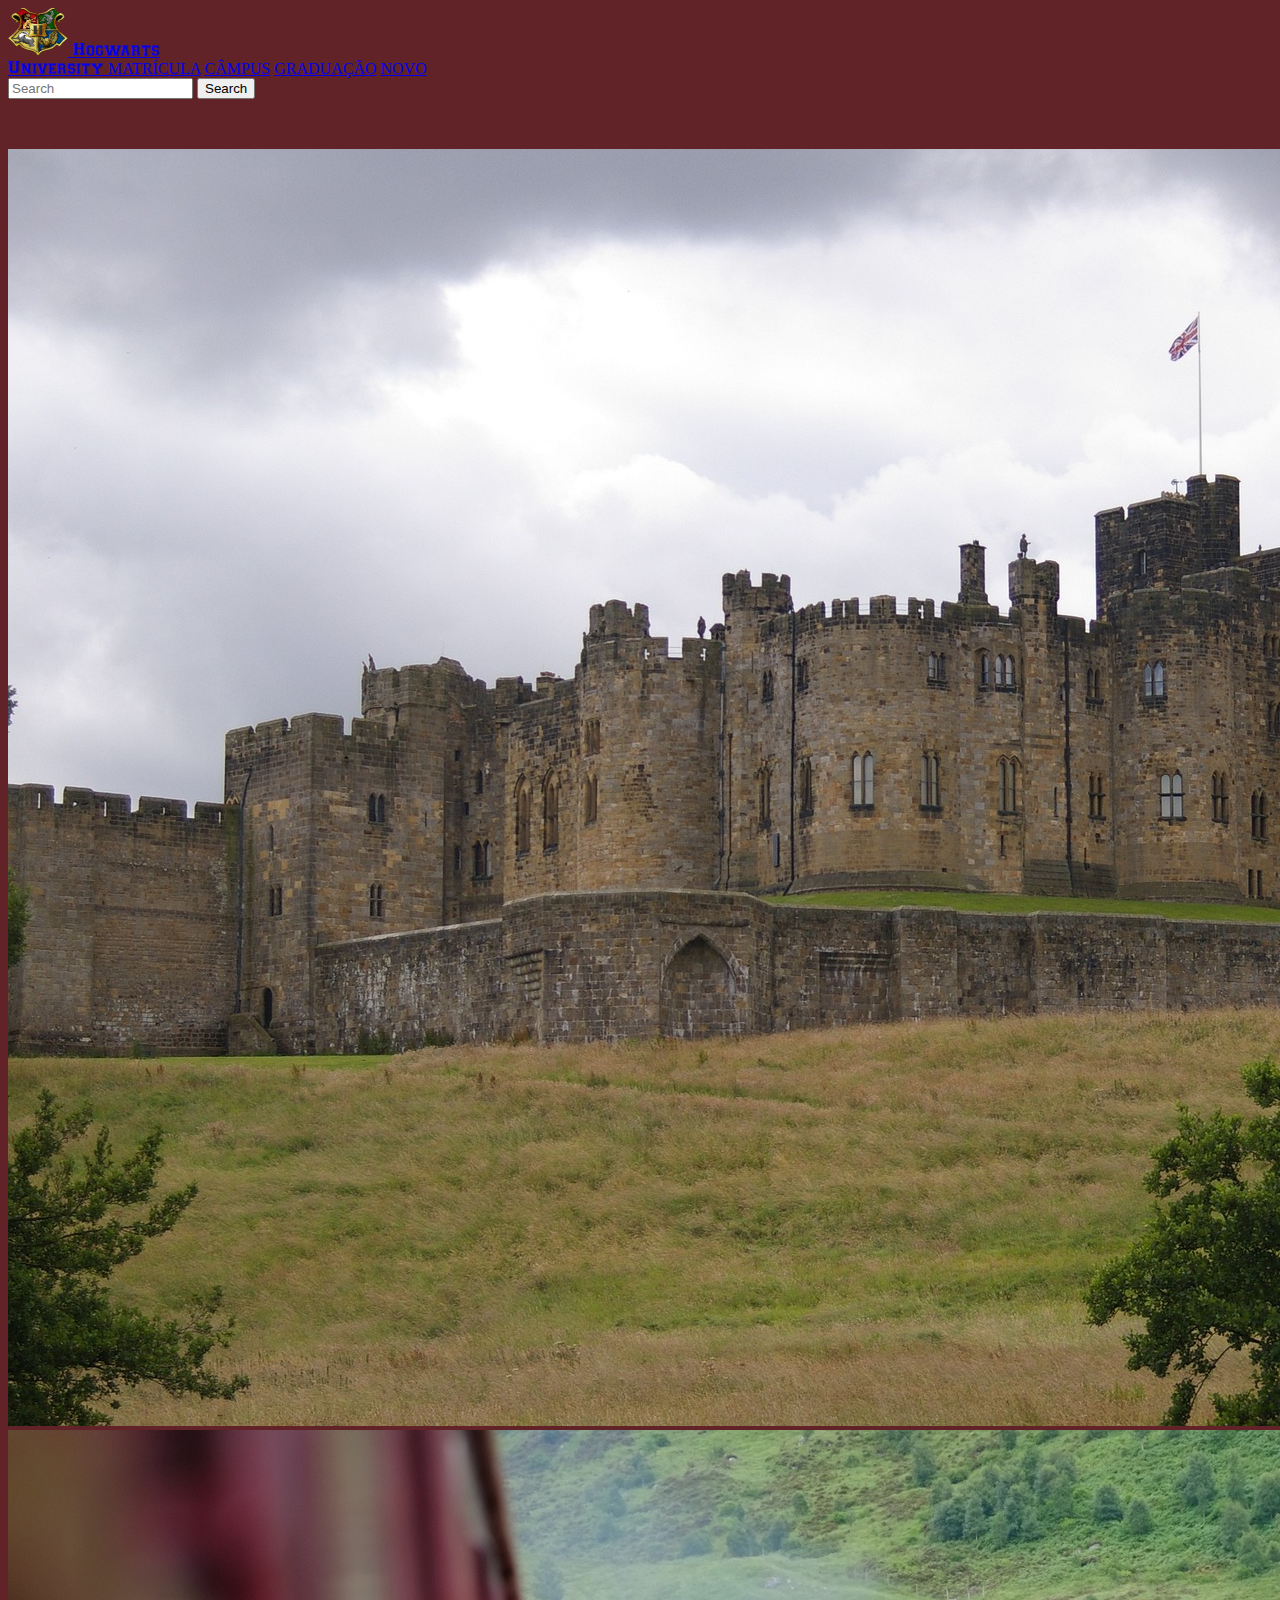
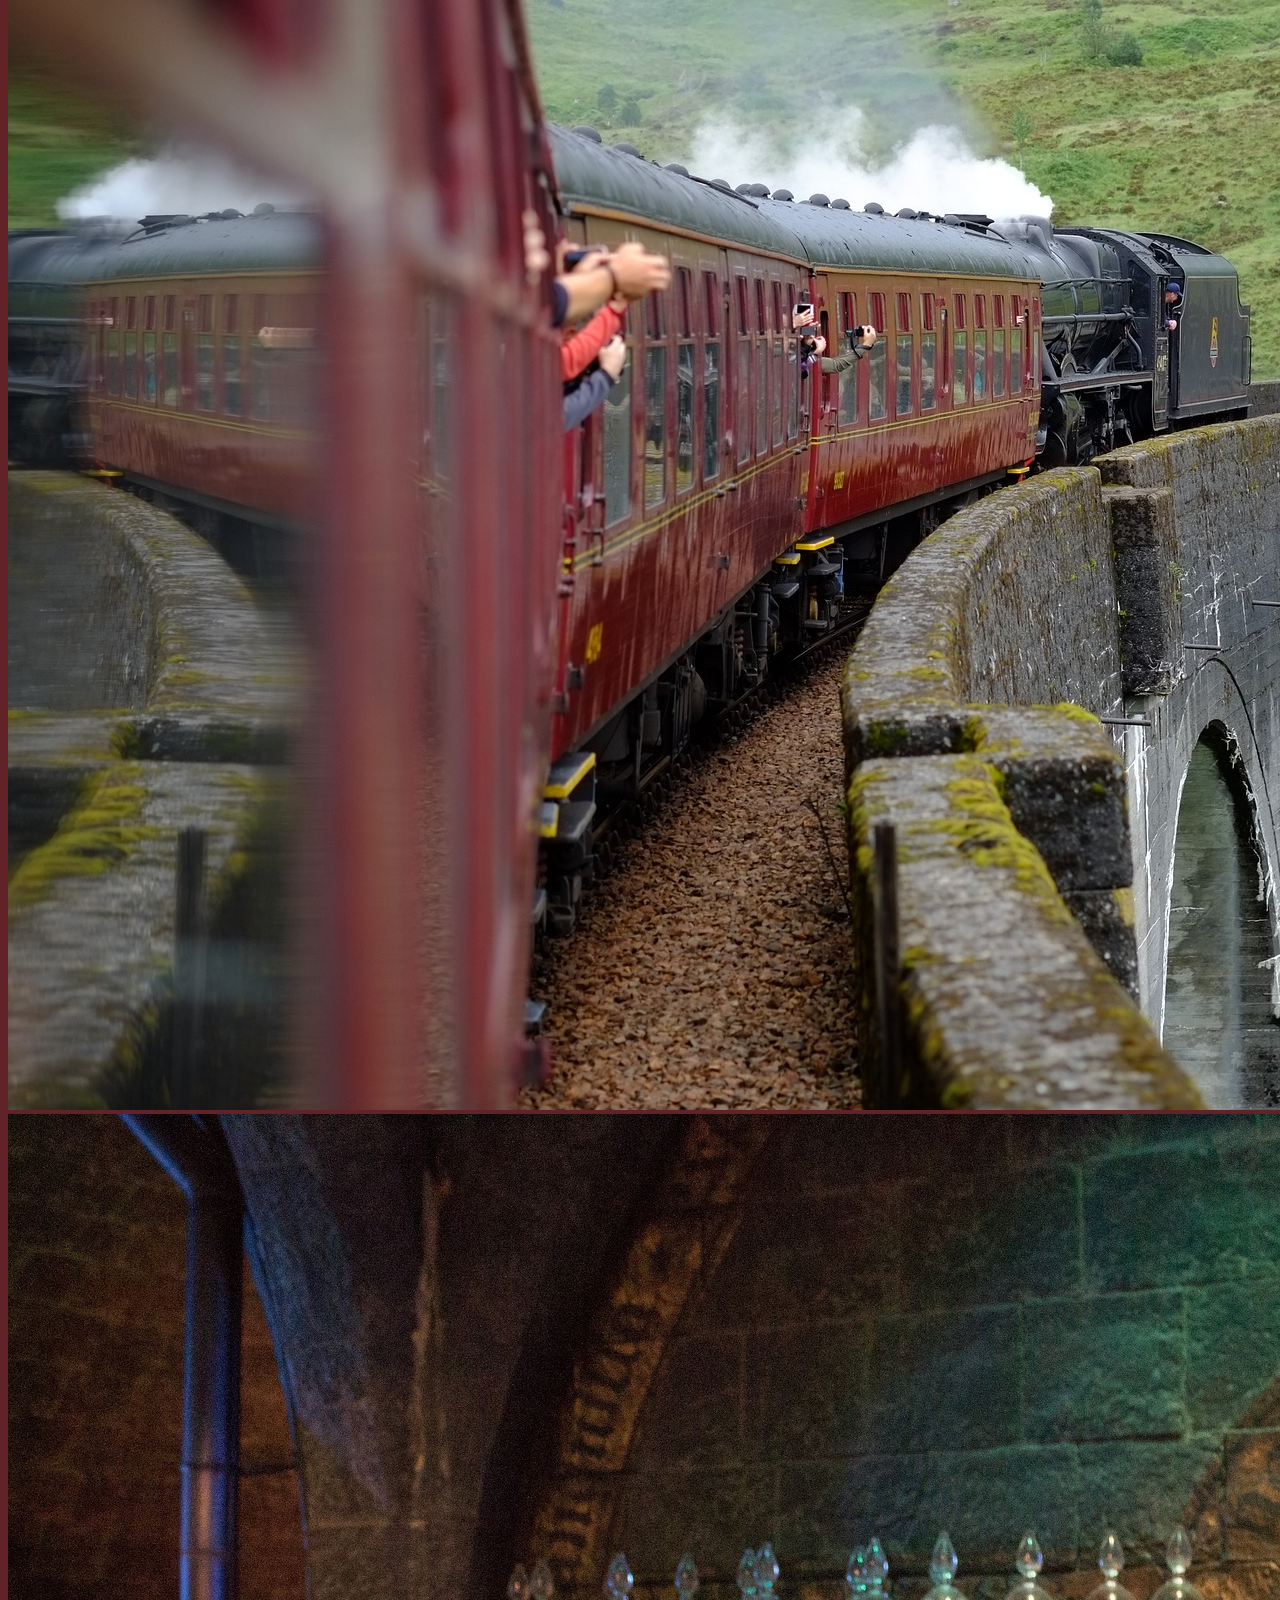
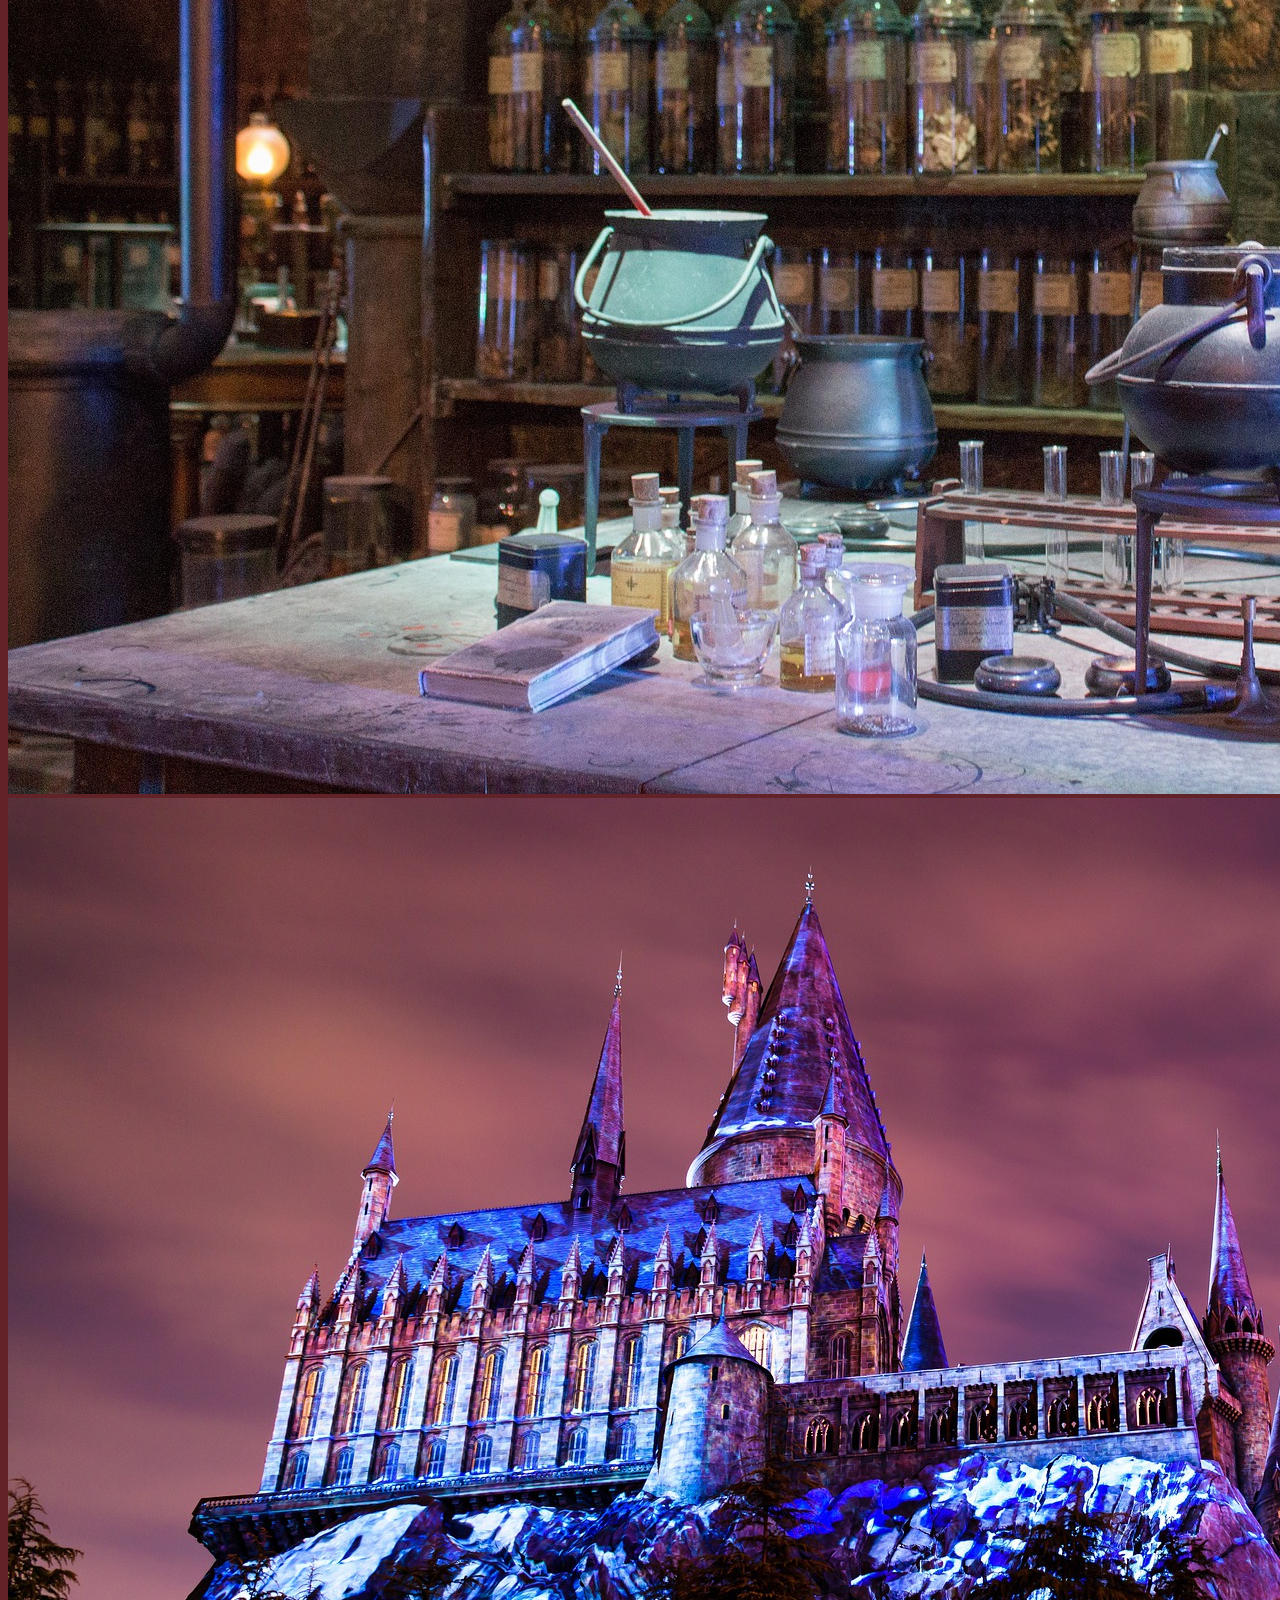
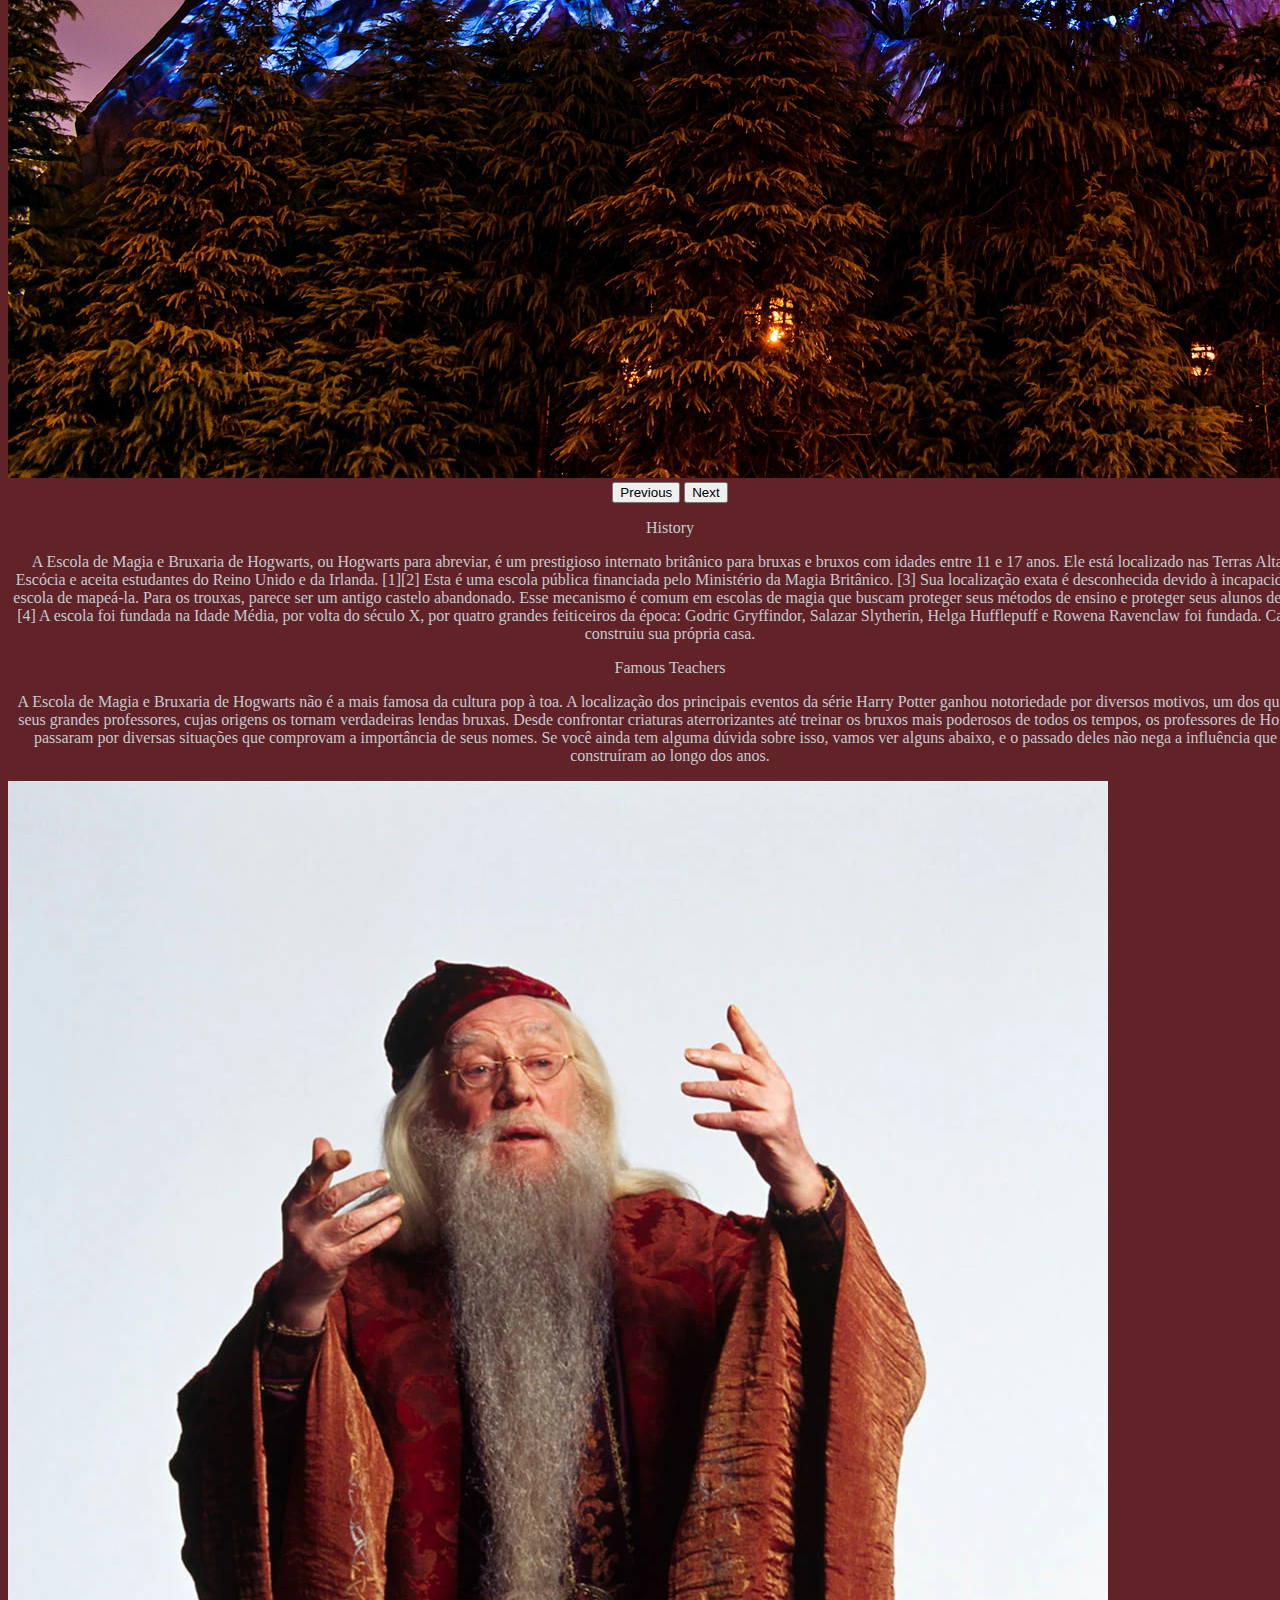
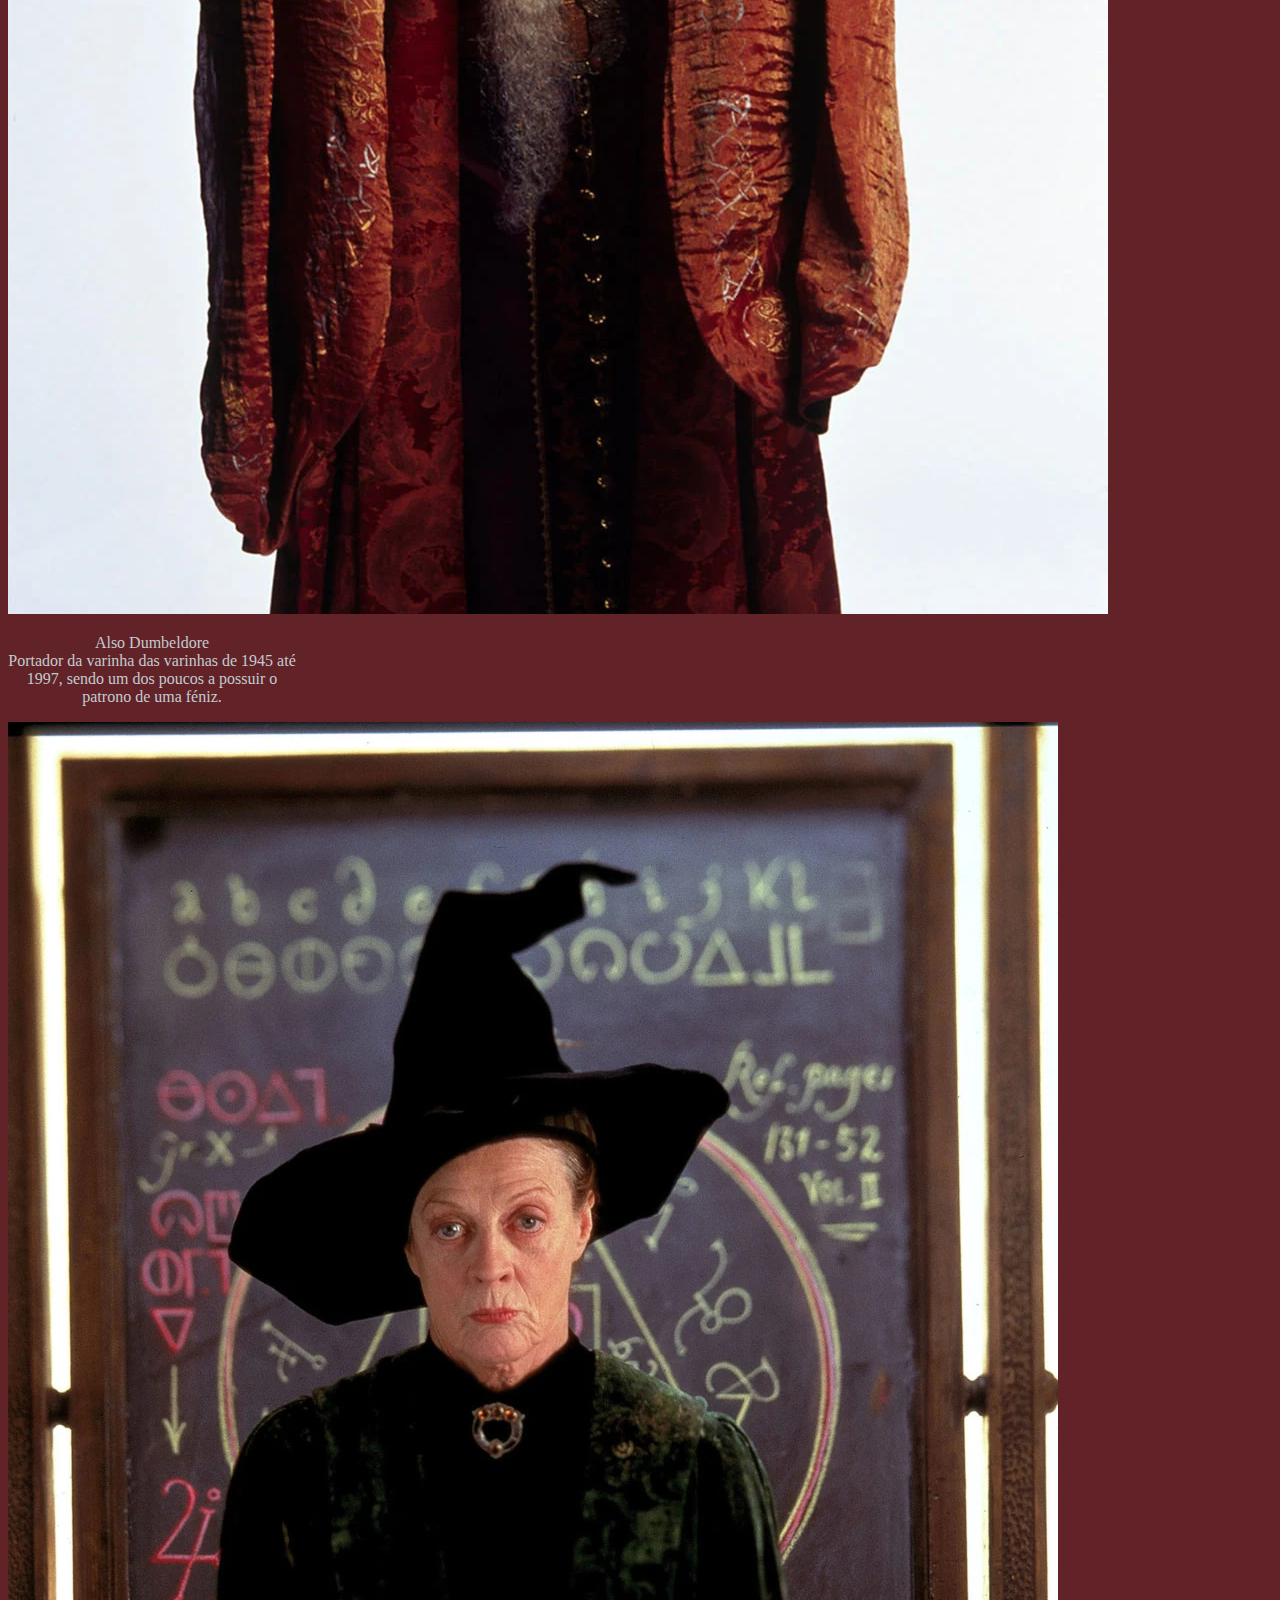
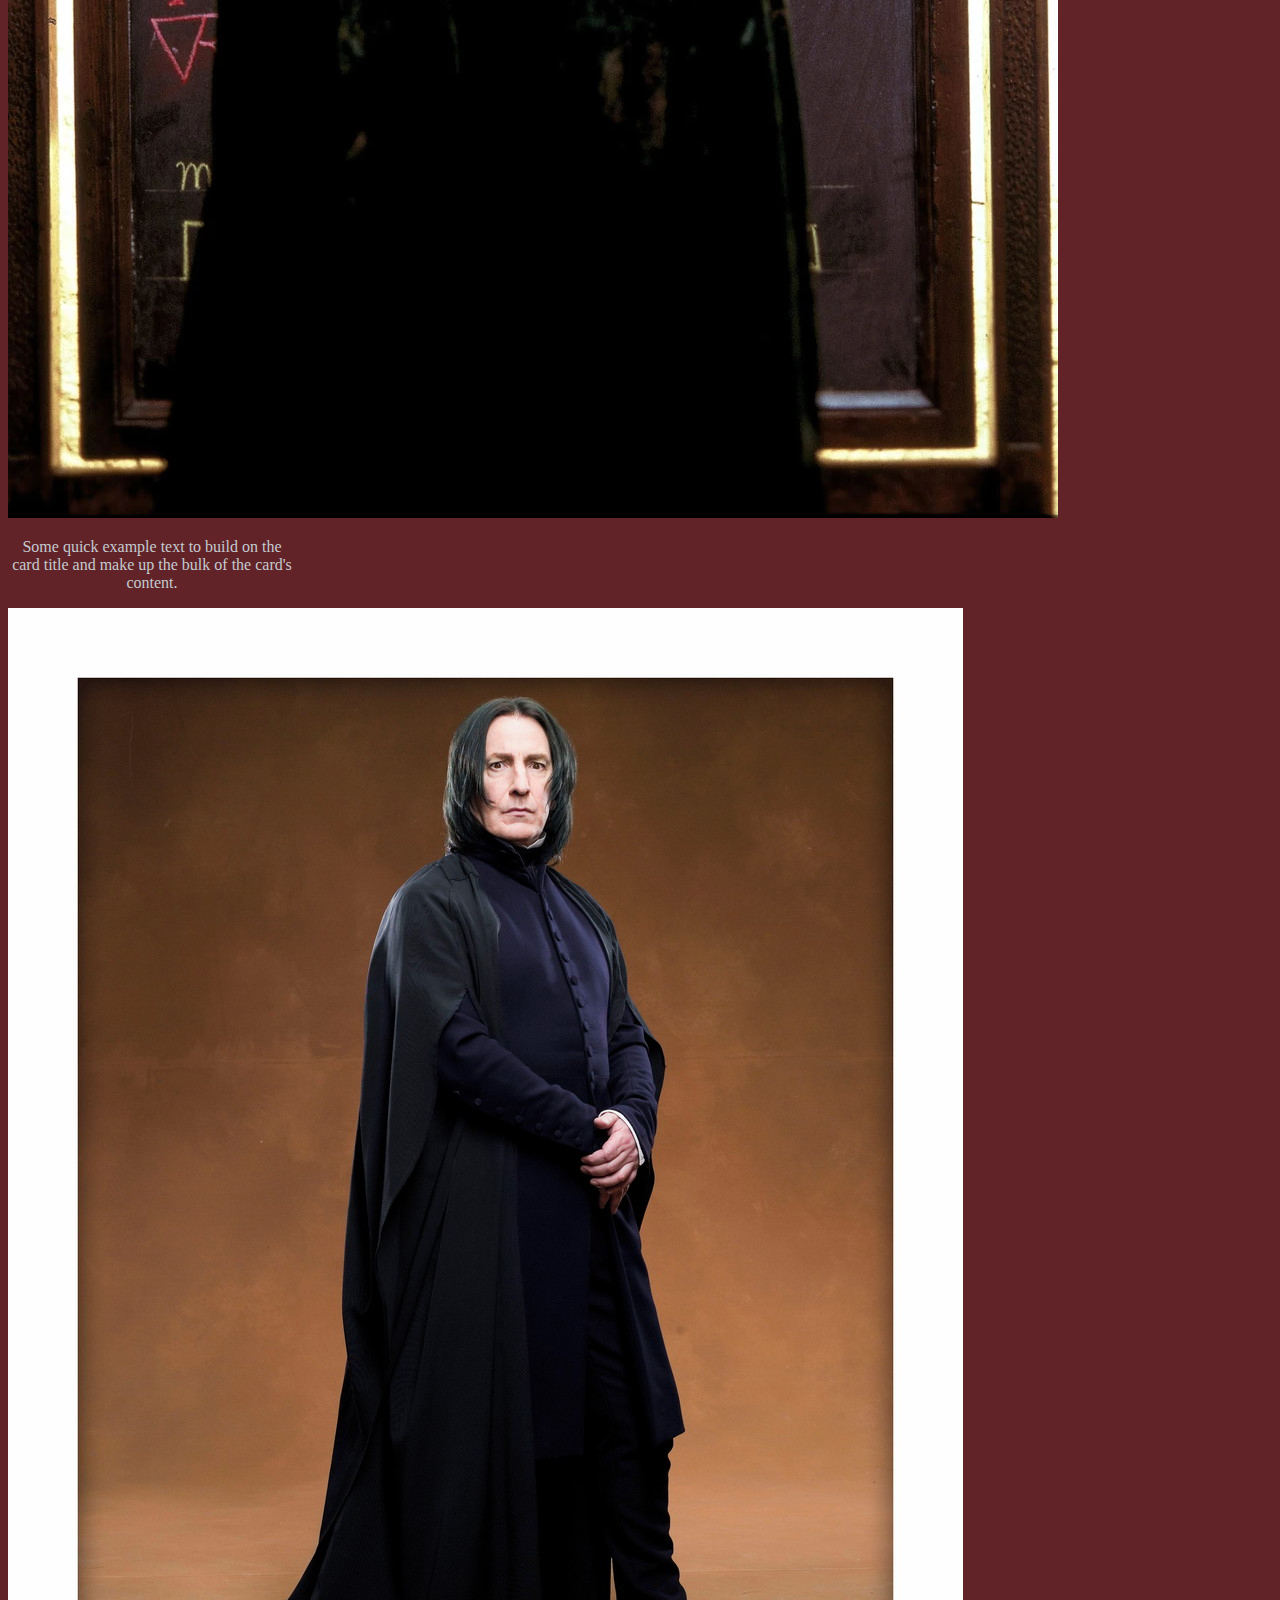
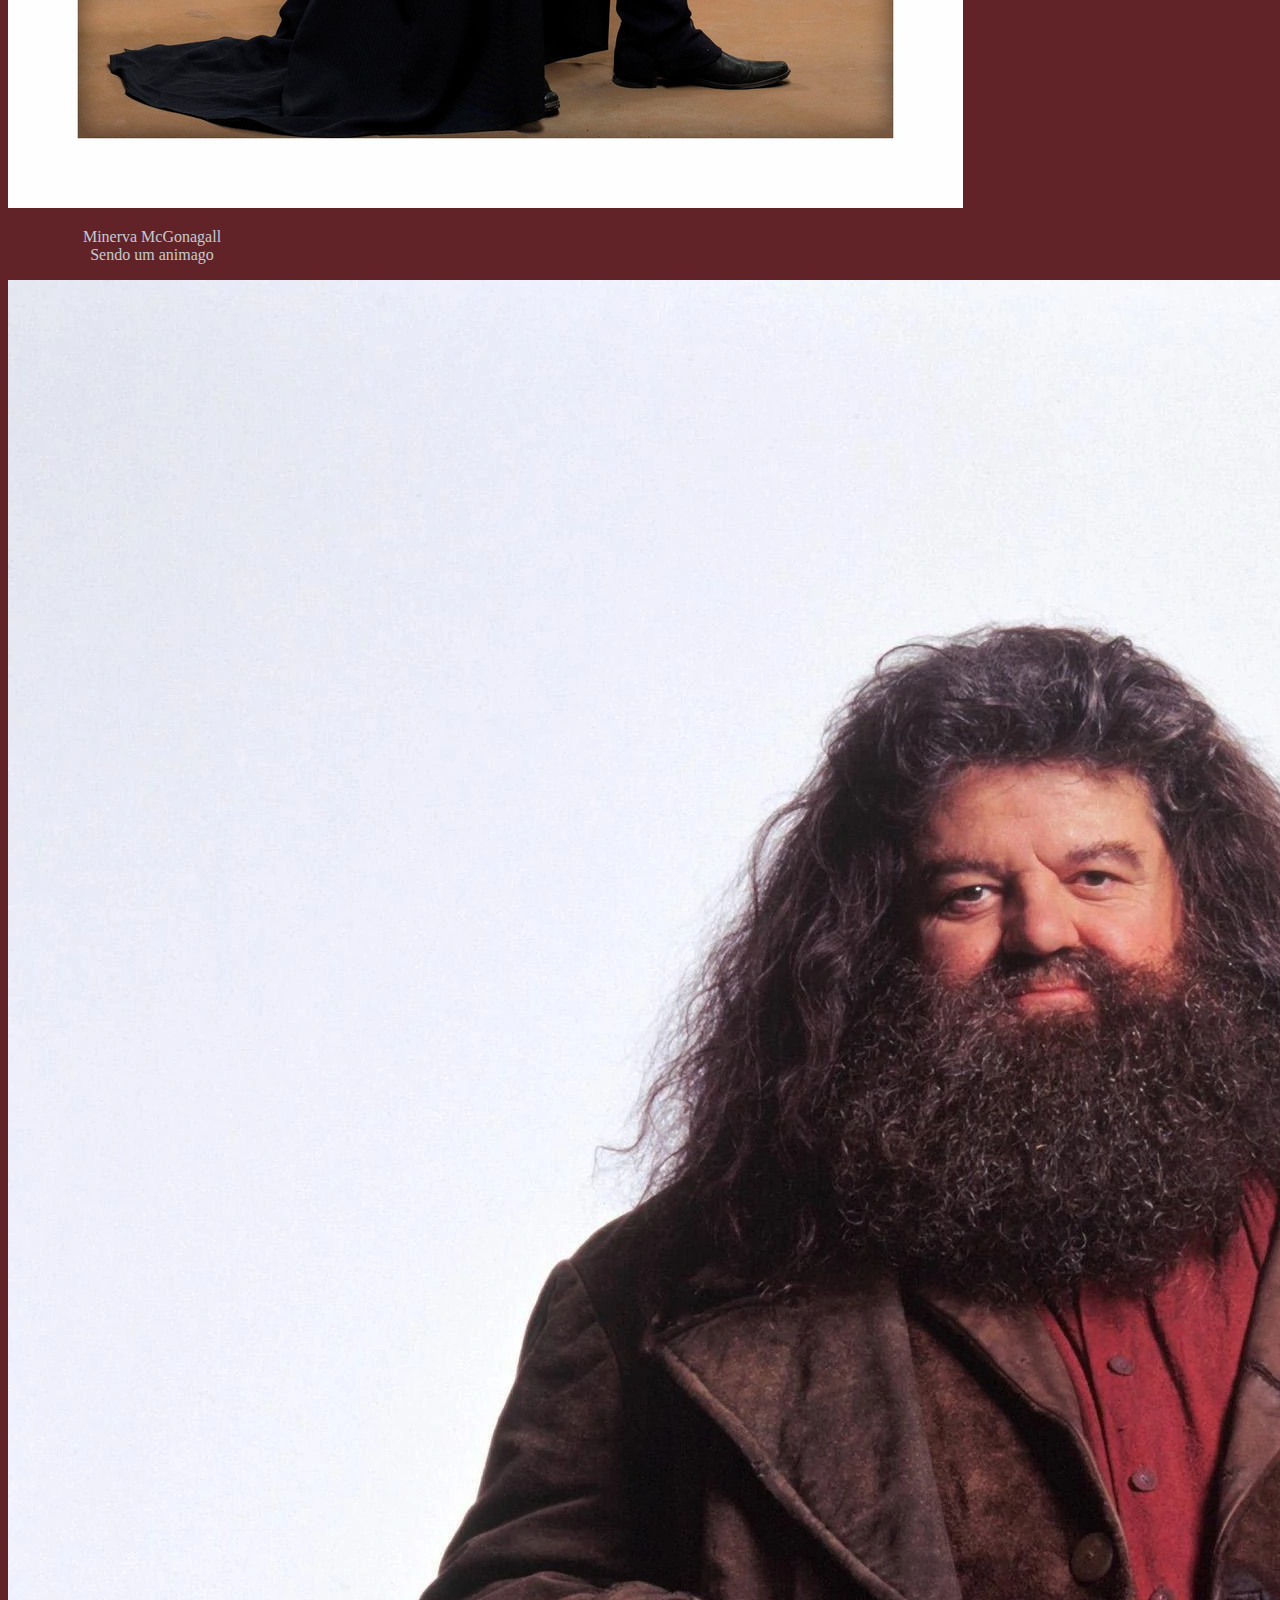
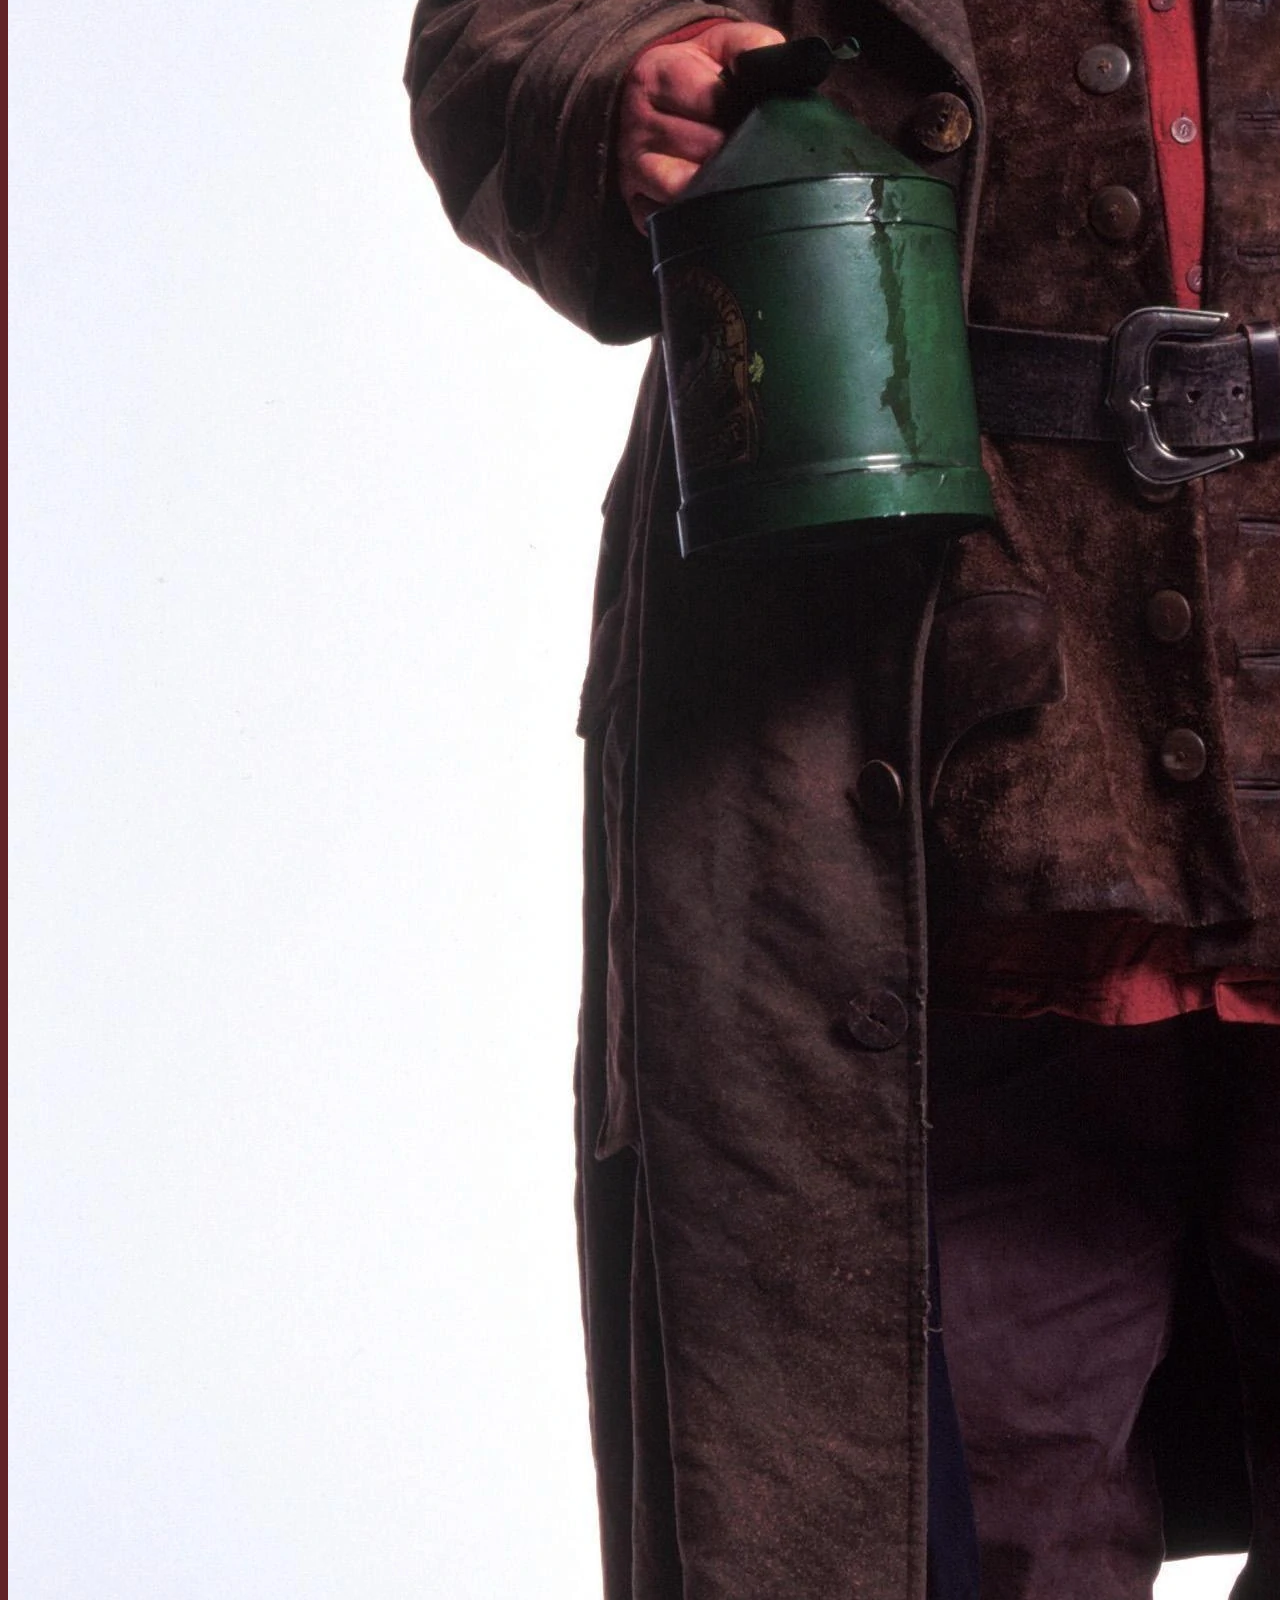
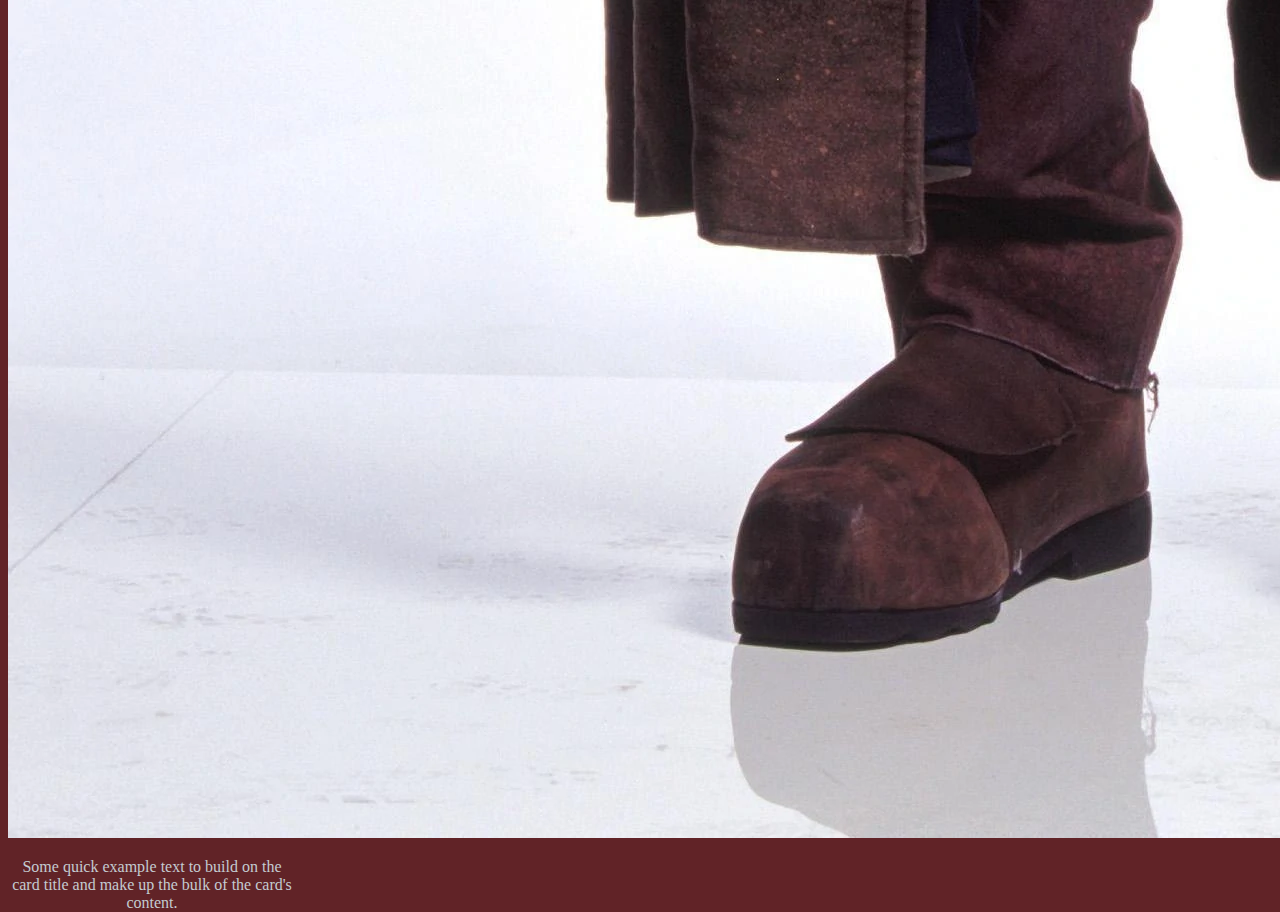
<file: INDEX.html>
<!DOCTYPE html>
<html lang="en">
<head>
    <title>Hogwarts University</title>
    <meta charset="UTF-8">
    <link rel="icon" href="IMAGENS/brasao.png">
    <meta http-equiv="X-UA-Compatible" content="IE=edge">
    <meta name="viewport" content="width=device-width, initial-scale=1.0">
    <link href="https://cdn.jsdelivr.net/npm/bootstrap@5.0.0-beta3/dist/css/bootstrap.min.css" rel="stylesheet" integrity="sha384-eOJMYsd53ii+scO/bJGFsiCZc+5NDVN2yr8+0RDqr0Ql0h+rP48ckxlpbzKgwra6" crossorigin="anonymous">
    <link rel="stylesheet" href="CSS/css1.css">
</head>
<body>
  <nav class="navbar navbar-light bg-dark text-white fixed-top ">
    <div class="container-fluid">
      <a class="navbar-brand fonte text-white" href="INDEX.html">
        <img src="IMAGENS/brasao.png" alt="aaa" width="60" height="48">
        Hogwarts <br>University
      </a>
      <a class="navbar-brand text-white" href="matricula.html">MATRÍCULA</a>
      <a class="navbar-brand text-white" href="campus.html">CÂMPUS</a>
      <a class="navbar-brand text-white" href="cursos.html">GRADUAÇÃO</a>
      <a class="navbar-brand text-white" href="novas_coisas.html">NOVO</a>
      <form class="d-flex">
        <input class="form-control me-2" type="search" placeholder="Search" aria-label="Search">
        <button class="btn btn-outline-light text-white" type="submit">Search</button>
      </form>
    </div>
  </nav>


    <nav class="container container1 mt-5">
        <div id="carouselExampleControls" class="carousel slide mt-5" data-bs-ride="carousel">
            <div class="carousel-inner">
              <div class="carousel-item active">
                <img src="IMAGENS/castle-g74fd647fa_1920.jpg" class="d-block w-100" alt="...">
              </div>
              <div class="carousel-item">
                <img src="IMAGENS/travel-g59be2ffca_1920.jpg" class="d-block w-100" alt="..." >
              </div>
              <div class="carousel-item">
                <img src="IMAGENS/harry-potter-gdd04ce9f0_1920.jpg" class="d-block w-100" alt="..." >
              </div>
              <div class="carousel-item">
                <img src="IMAGENS/wizard-gbc38df35c_1920.jpg" class="d-block w-100" alt="...">
              </div>
            </div>
            <button class="carousel-control-prev" type="button" data-bs-target="#carouselExampleControls" data-bs-slide="prev">
              <span class="carousel-control-prev-icon" aria-hidden="true"></span>
              <span class="visually-hidden">Previous</span>
            </button>
            <button class="carousel-control-next" type="button" data-bs-target="#carouselExampleControls" data-bs-slide="next">
              <span class="carousel-control-next-icon" aria-hidden="true"></span>
              <span class="visually-hidden">Next</span>
            </button>
          </div>
          <p class="fw-bold fst-italic mt-4 fs-1">History</p>
          <p class="fs-4 fst-italic mt-4">
            A Escola de Magia e Bruxaria de Hogwarts, ou Hogwarts para abreviar,
             é um prestigioso internato britânico para bruxas e bruxos com idades entre 11 e 17 anos. Ele está localizado nas Terras Altas da
              Escócia e aceita estudantes do Reino Unido e da Irlanda. [1][2] Esta é uma escola pública financiada pelo Ministério da Magia Britânico. [3]
            Sua localização exata é desconhecida devido à incapacidade da escola de mapeá-la. Para os trouxas, parece ser um antigo castelo abandonado. Esse mecanismo é
             comum em escolas de magia que buscam proteger seus métodos de ensino e proteger seus alunos de danos. [4]
            
            A escola foi fundada na Idade Média, por volta do século X, por quatro grandes feiticeiros da época: Godric Gryffindor, Salazar Slytherin, Helga Hufflepuff e 
            Rowena Ravenclaw foi fundada. Cada um construiu sua própria casa.
          </p>
      
          <p class="fw-bold fst-italic mt-4 fs-1">Famous Teachers</p>
          <p class="fs-4 fst-italic mt-4">
            A Escola de Magia e Bruxaria de Hogwarts não é a mais famosa da cultura pop à toa. A localização dos principais eventos da série Harry Potter ganhou
             notoriedade por diversos motivos, um dos quais são seus grandes professores, cujas origens os tornam verdadeiras lendas bruxas.

            Desde confrontar criaturas aterrorizantes até treinar os bruxos mais poderosos de todos os tempos, os professores de Hogwarts passaram 
            por diversas situações que comprovam a importância de seus nomes. Se você ainda tem alguma dúvida sobre isso, vamos ver alguns abaixo, e o passado deles não
              nega a influência que eles construíram ao longo dos anos.
          </p>


          <div class="row mt-1 px-5 mt-2">
            <div class="card mx-1" style="width: 18rem;">
              <img src="IMAGENS/Albus-dumbledore-chamber-of-secrets-portrait.webp" class="card-img-top" alt="...">
              <div class="card-body bg-dark">
                <p class="card-text">Also Dumbeldore<br> Portador da varinha das varinhas de 1945 até 1997, sendo um dos poucos a possuir o patrono de uma féniz.</p>
              </div>
            </div>
            <div class="card mx-1 mt-2" style="width: 18rem;">
              <img src="IMAGENS/Professor-mcgonagall-in-class-1050x0-c-default_29.webp" class="card-img-top" alt="...">
              <div class="card-body bg-dark">
                <p class="card-text">Some quick example text to build on the card title and make up the bulk of the card's content.</p>
              </div>
            </div>
            <div class="card mx-1 mt-2" style="width: 18rem;">
              <img src="IMAGENS/quadro-harry-potter-severus-snape-30x40-em-madeira-food.jpg" class="card-img-top" alt="...">
              <div class="card-body bg-dark">
                <p class="card-text">Minerva McGonagall<br> Sendo um animago</p>
              </div>
            </div>
            <div class="card mx-1 mt-2" style="width: 18rem;">
              <img src="IMAGENS/Wp3786250.webp" class="card-img-top" alt="...">
              <div class="card-body bg-dark">
                <p class="card-text">Some quick example text to build on the card title and make up the bulk of the card's content.</p>
              </div>
            </div>
          </div>
        
    </nav>

        
        
    
    <script src="https://ajax.googleapis.com/ajax/libs/jquery/3.6.0/jquery.min.js"></script>
    <script src="https://cdn.jsdelivr.net/npm/@popperjs/core@2.9.1/dist/umd/popper.min.js" integrity="sha384-SR1sx49pcuLnqZUnnPwx6FCym0wLsk5JZuNx2bPPENzswTNFaQU1RDvt3wT4gWFG" crossorigin="anonymous"></script>
    <script src="https://cdn.jsdelivr.net/npm/bootstrap@5.0.0-beta3/dist/js/bootstrap.min.js" integrity="sha384-j0CNLUeiqtyaRmlzUHCPZ+Gy5fQu0dQ6eZ/xAww941Ai1SxSY+0EQqNXNE6DZiVc" crossorigin="anonymous"></script>
</body>
</html>
</file>
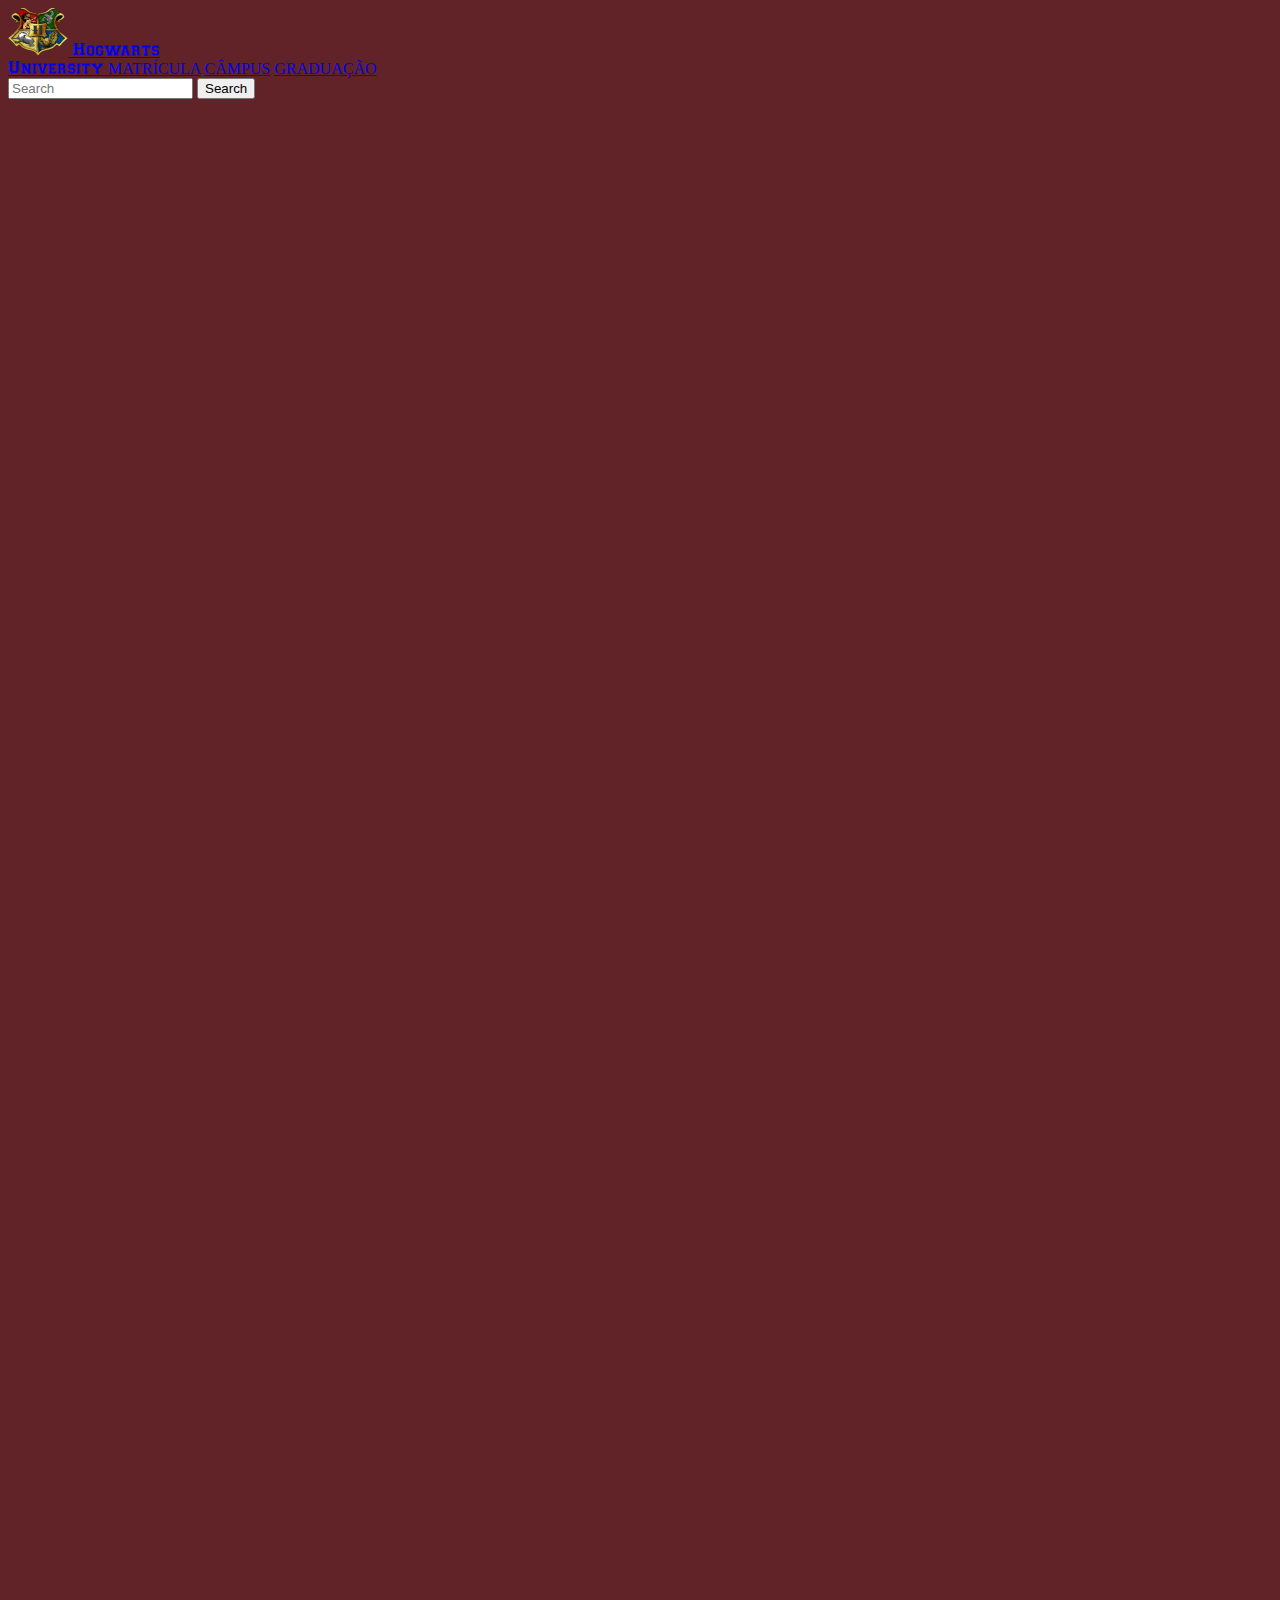
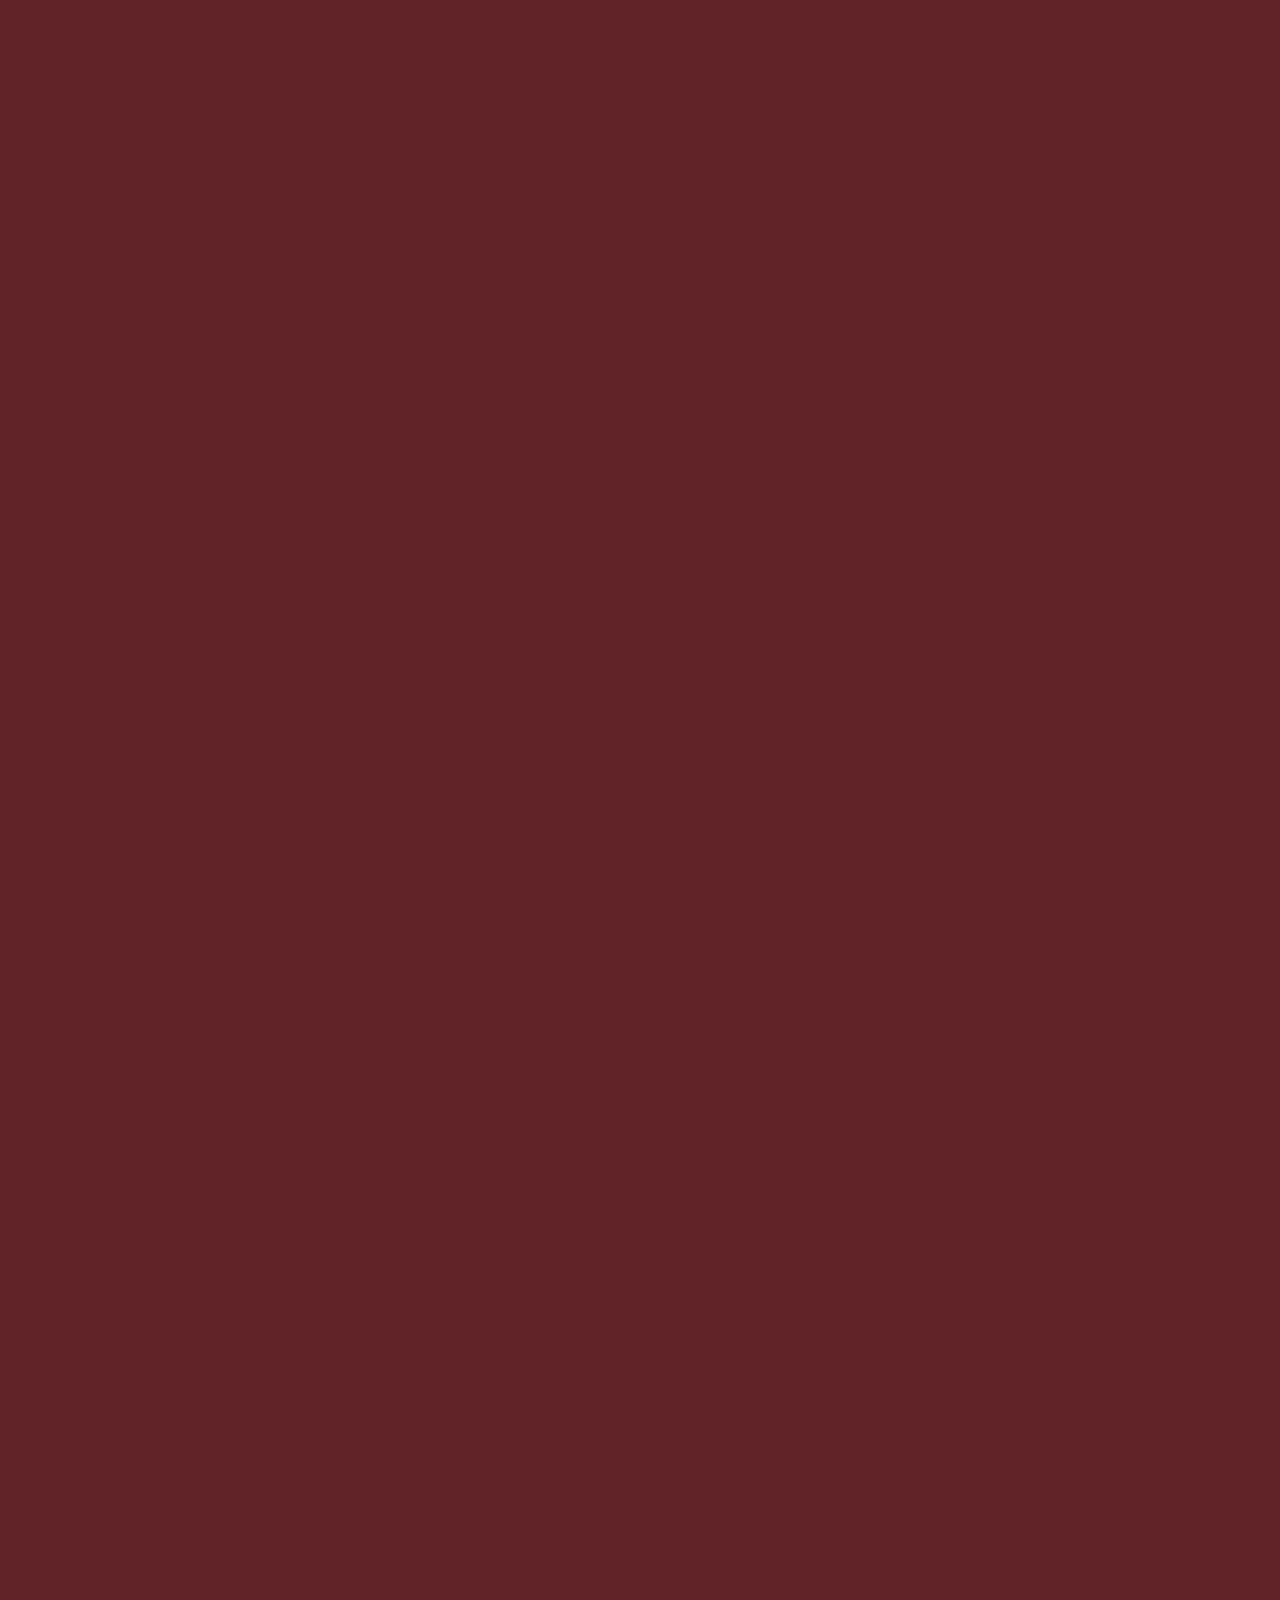
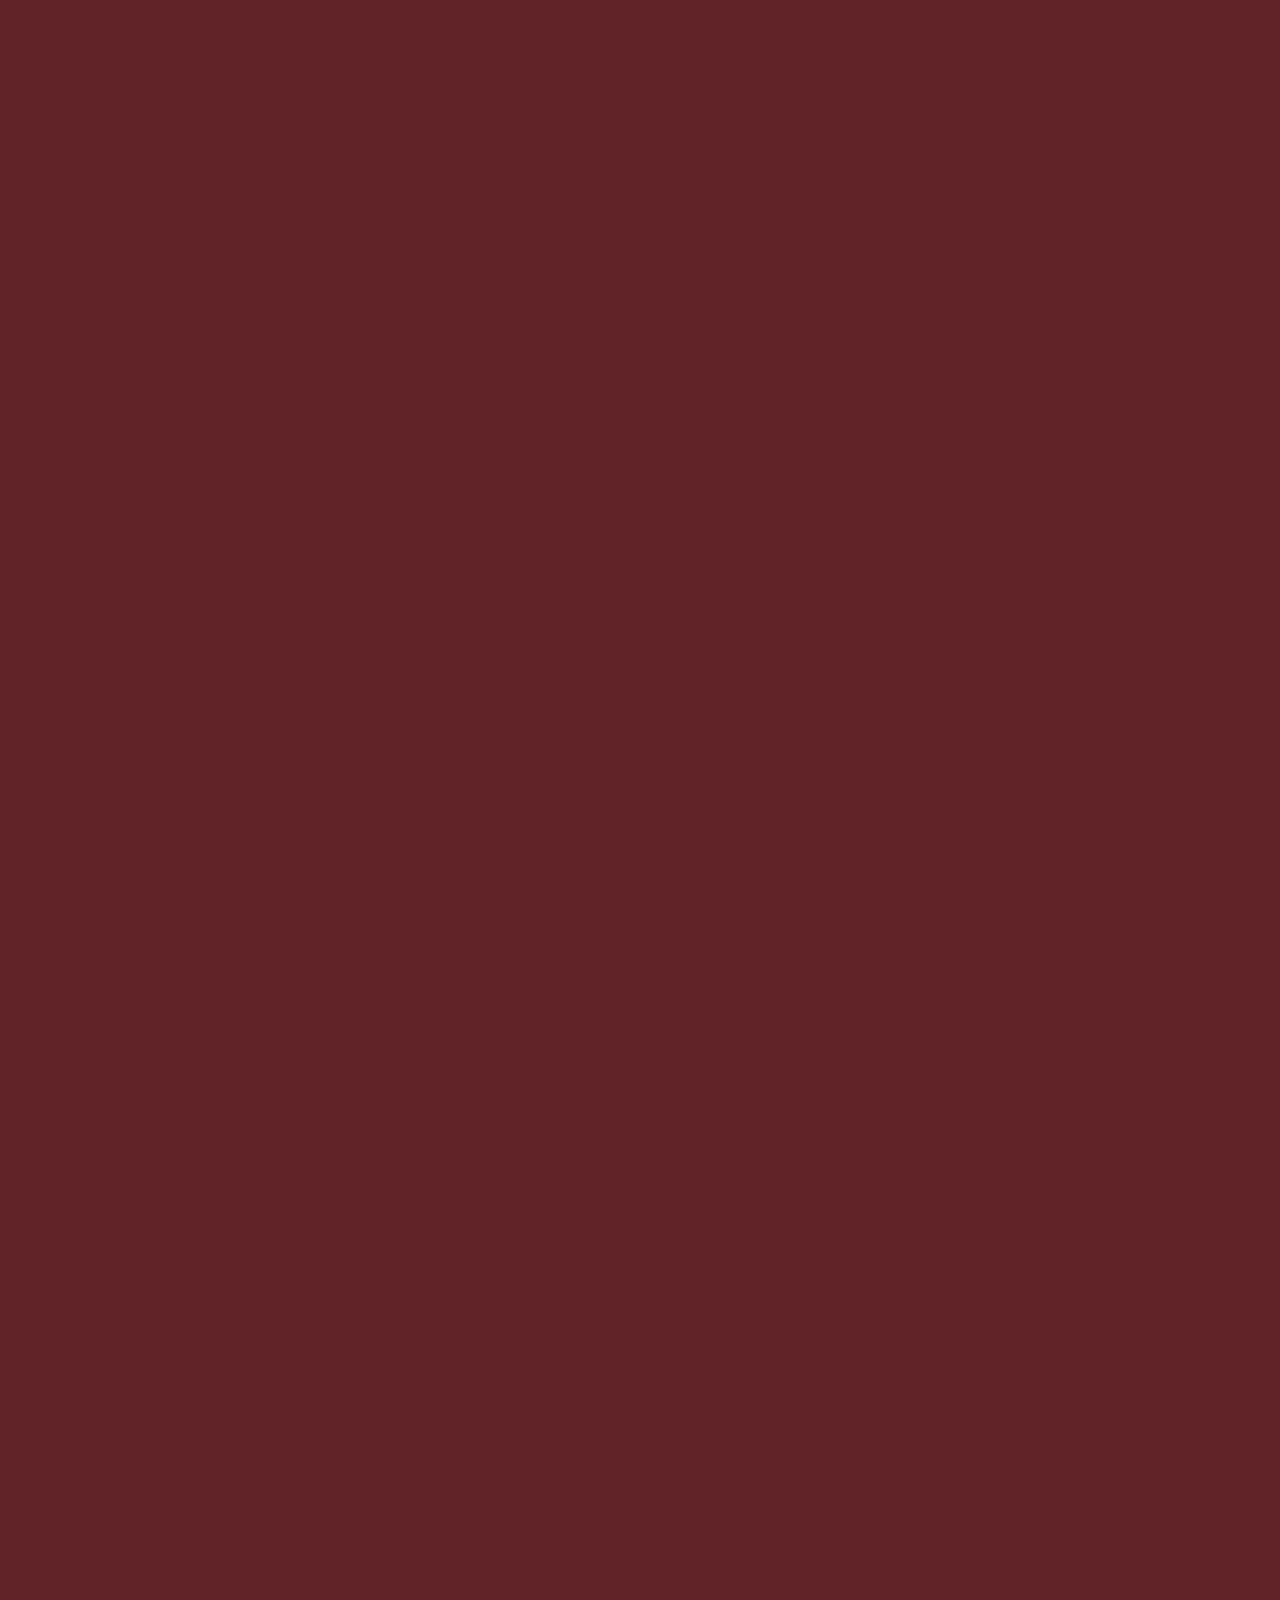
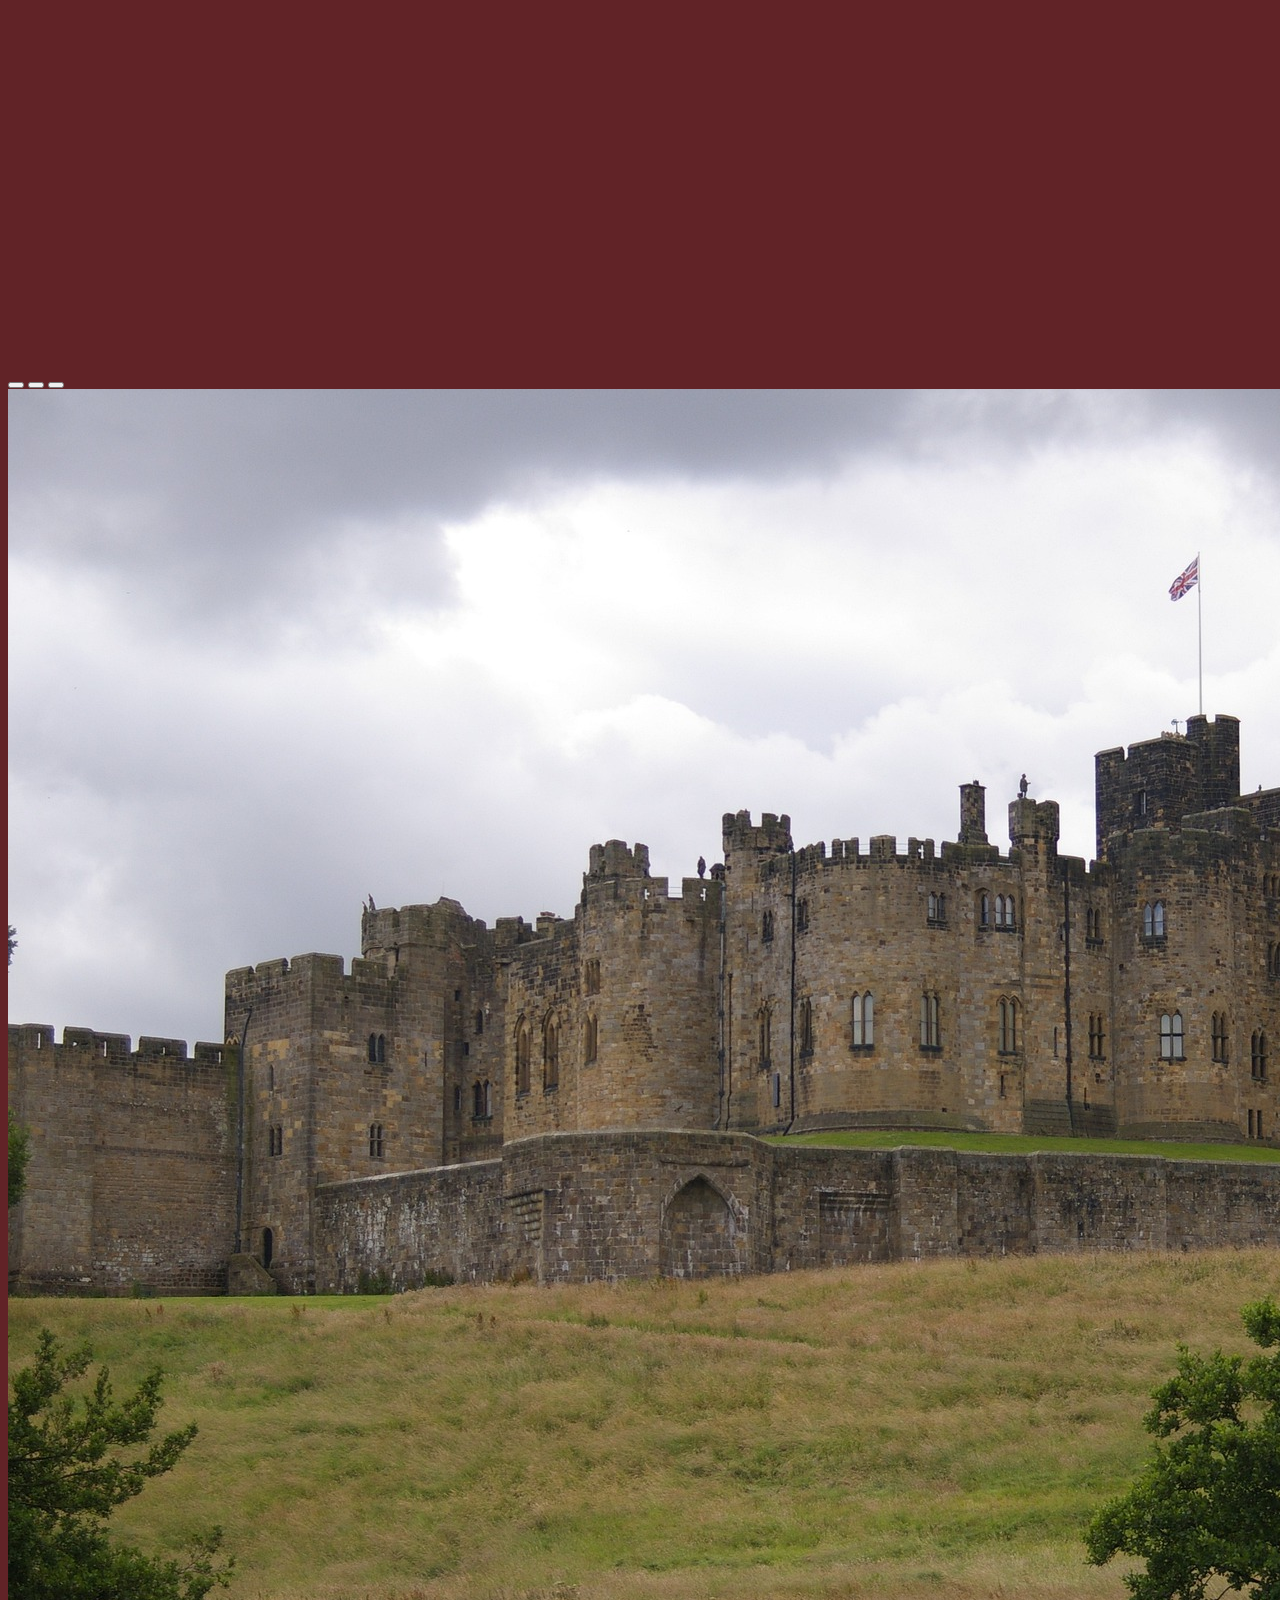
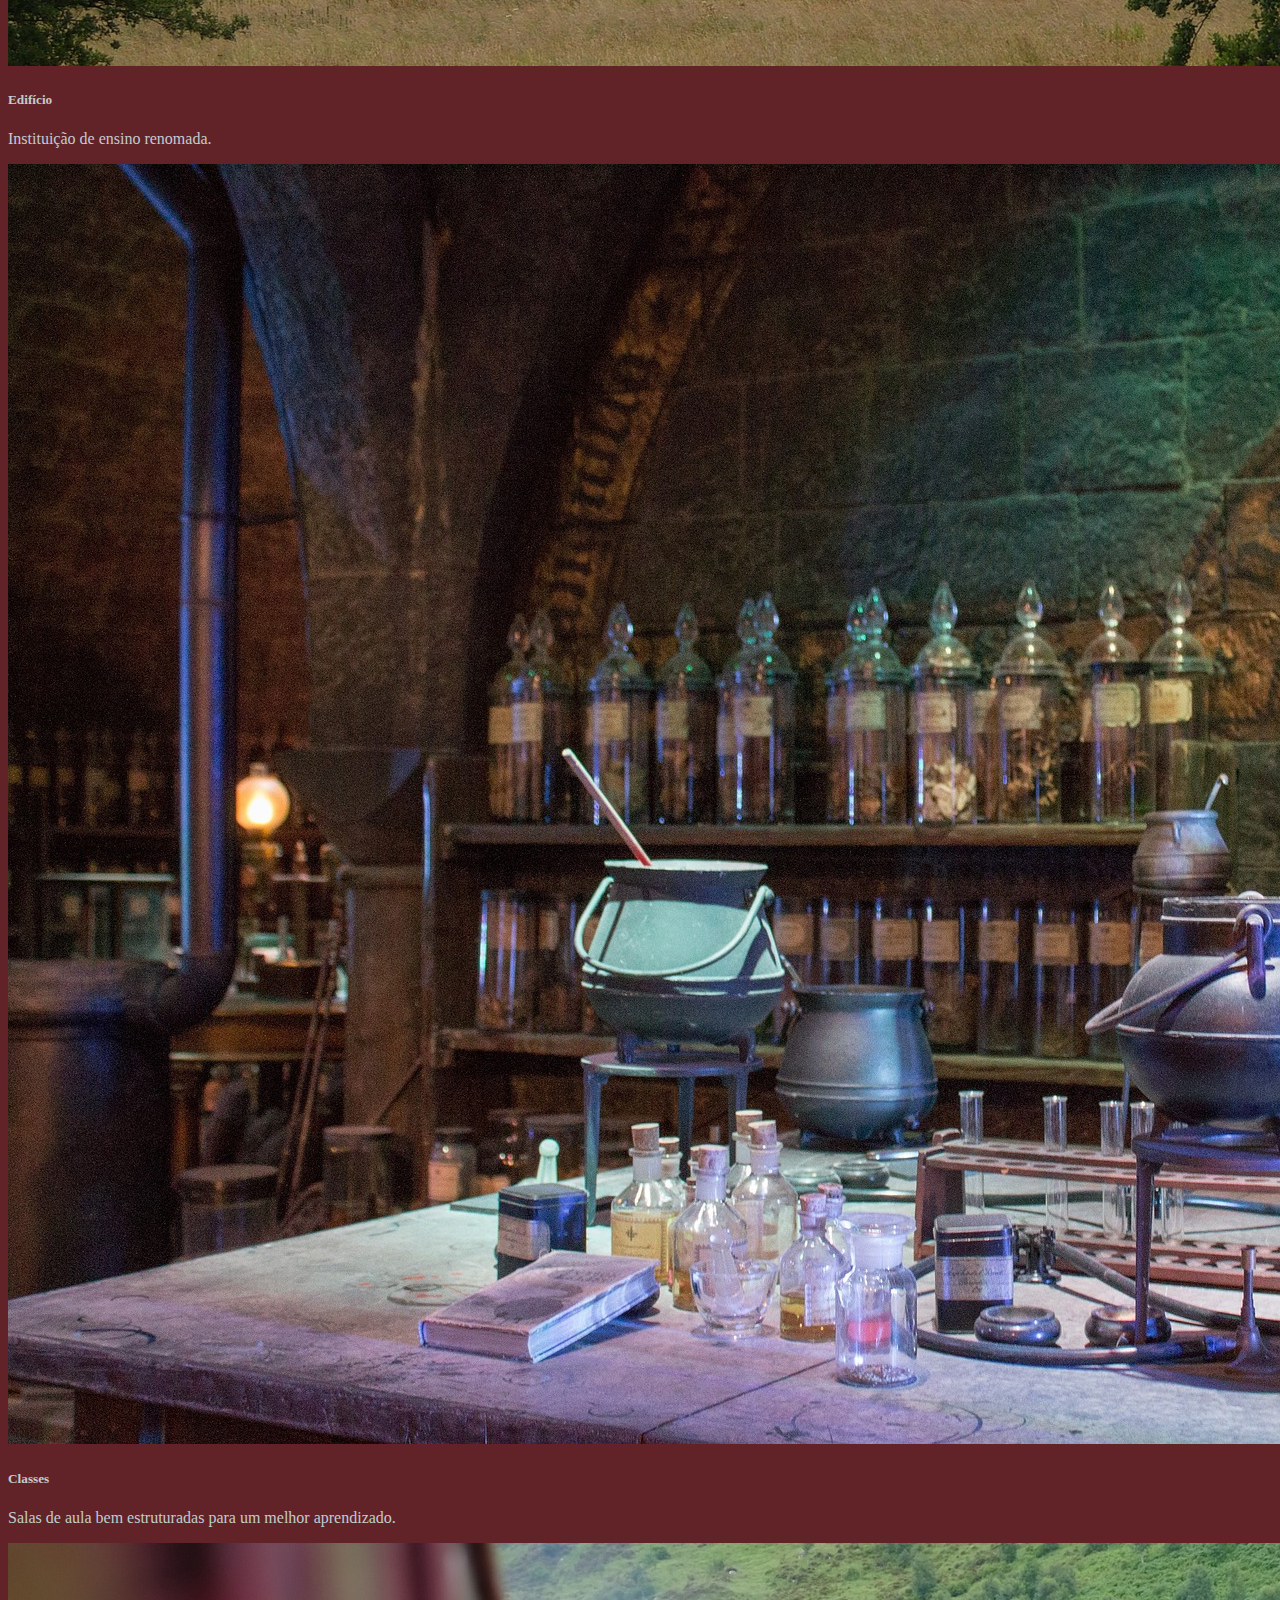
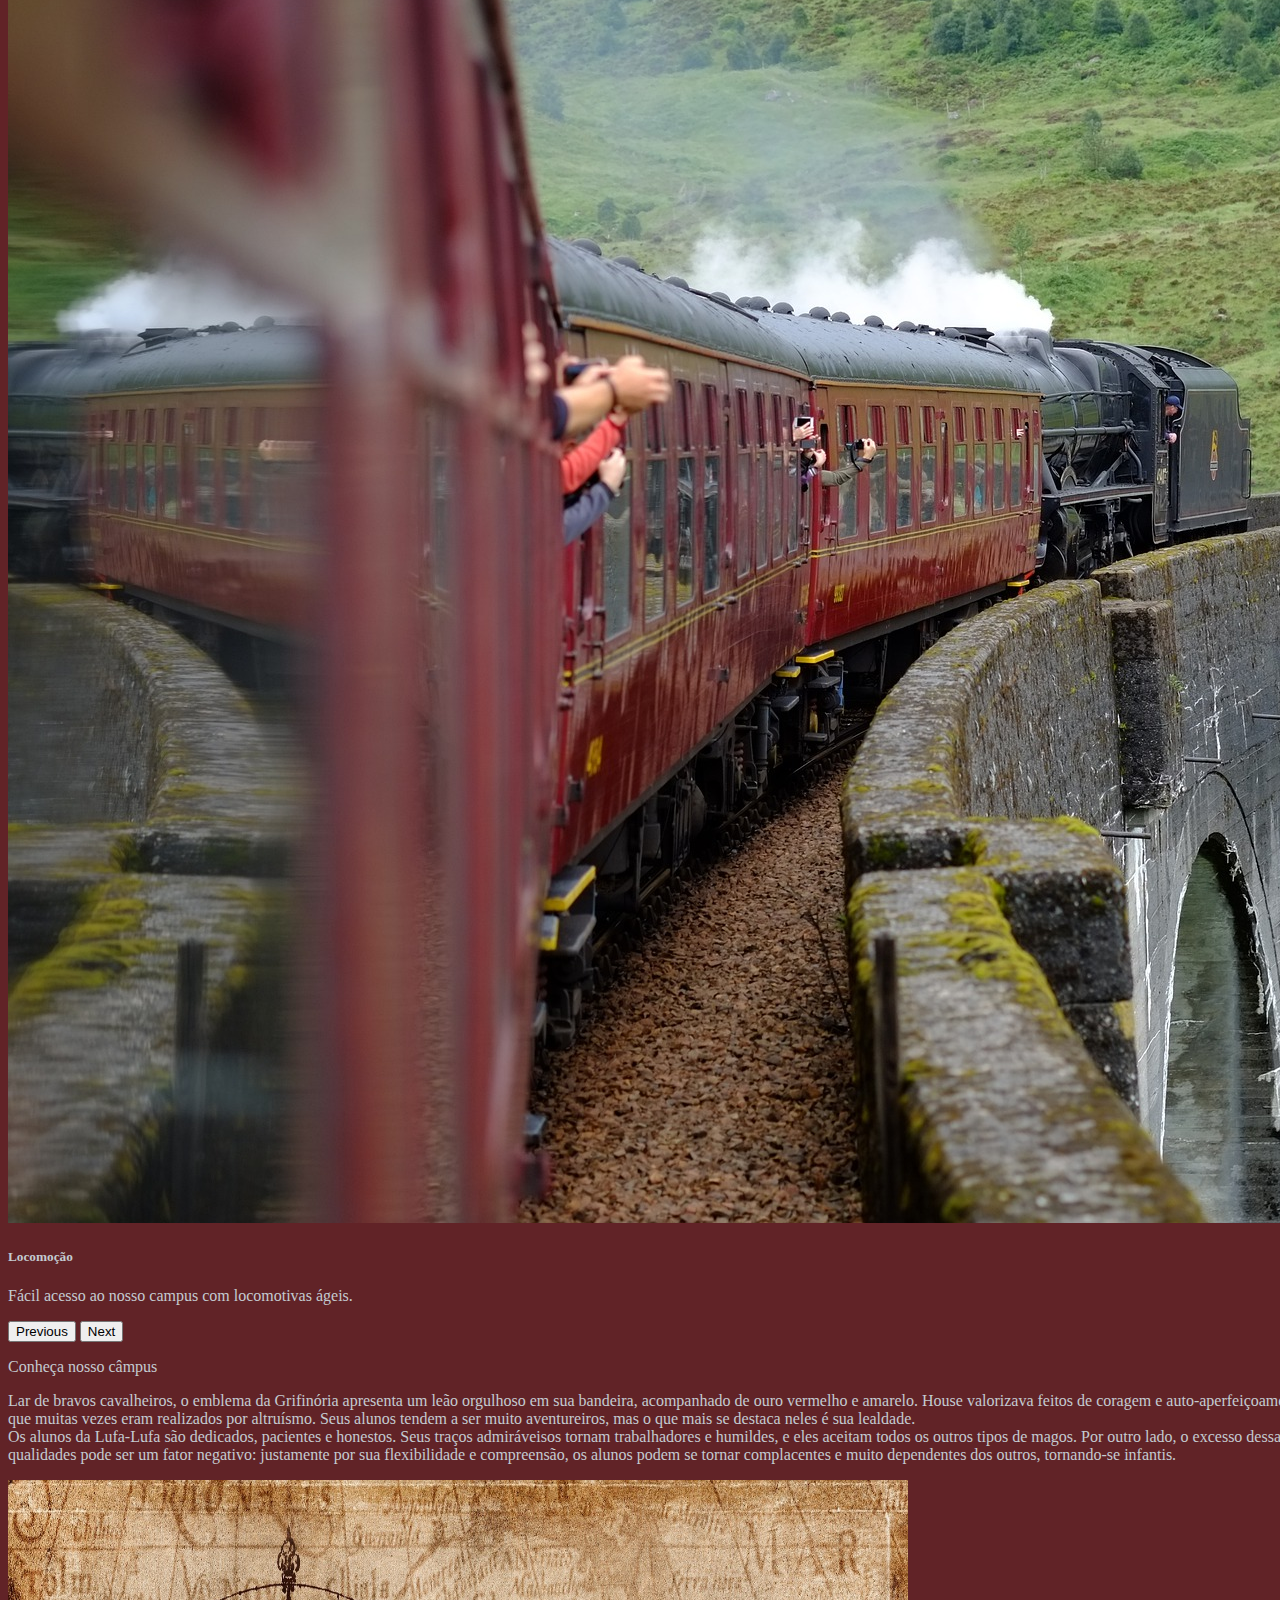
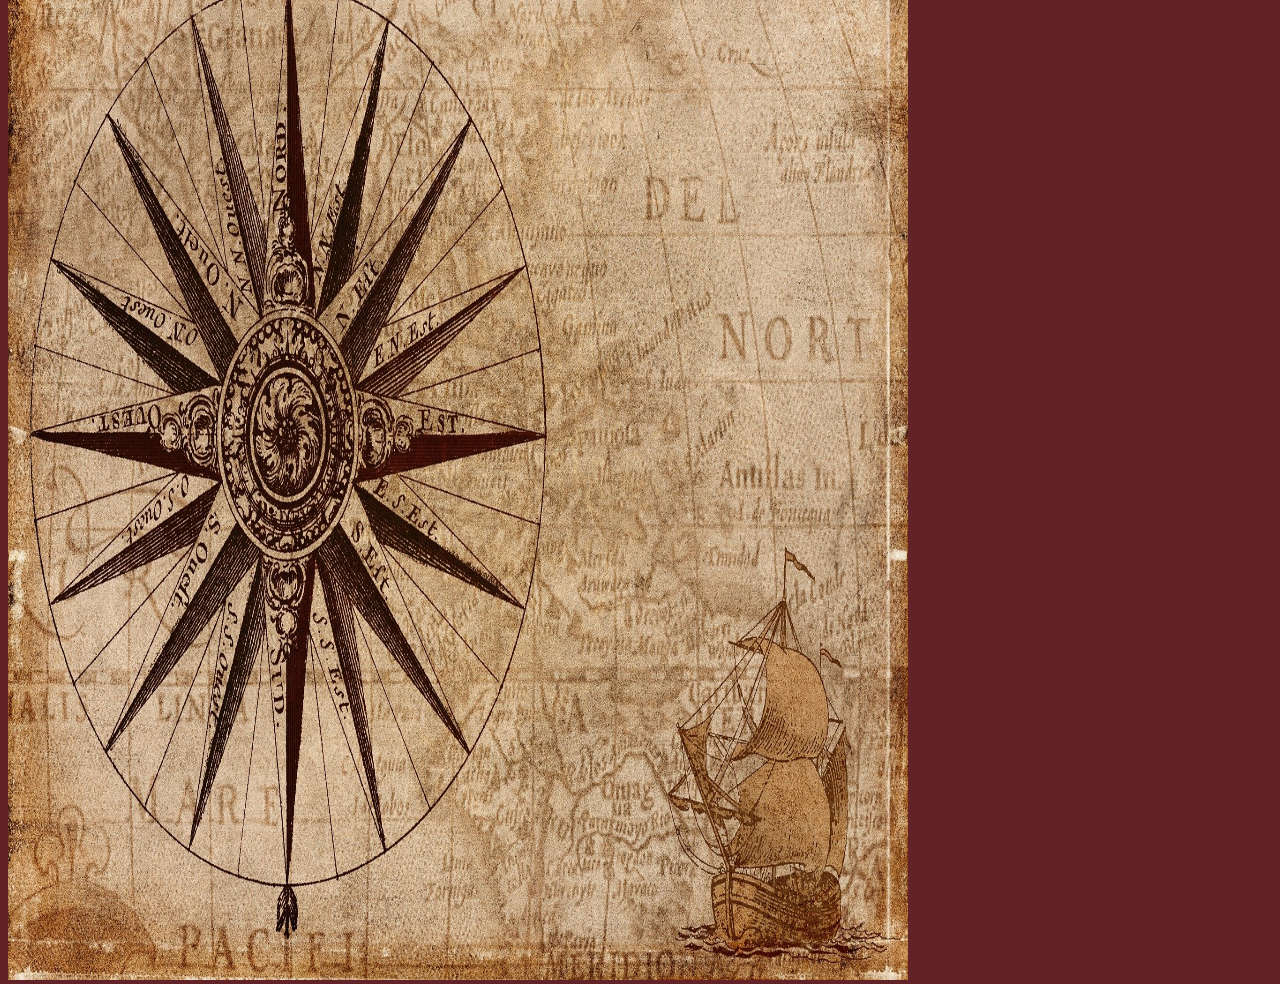
<file: campus.html>
<!DOCTYPE html>
<html lang="en">
<head>
    <title>Document</title>
    <meta charset="UTF-8">
    <link rel="icon" href="IMAGENS/brasao.png">
    <meta http-equiv="X-UA-Compatible" content="IE=edge">
    <meta name="viewport" content="width=device-width, initial-scale=1.0">
    <link href="https://cdn.jsdelivr.net/npm/bootstrap@5.0.0-beta3/dist/css/bootstrap.min.css" rel="stylesheet" integrity="sha384-eOJMYsd53ii+scO/bJGFsiCZc+5NDVN2yr8+0RDqr0Ql0h+rP48ckxlpbzKgwra6" crossorigin="anonymous">
    <link rel="stylesheet" href="CSS/css1.css">
</head>
<body>
  <nav class="navbar navbar-light bg-dark text-white fixed-top ">
    <div class="container-fluid">
      <a class="navbar-brand fonte text-white" href="INDEX.html">
        <img src="IMAGENS/brasao.png" alt="aaa" width="60" height="48">
        Hogwarts<br> University
      </a>
      <a class="navbar-brand text-white" href="matricula.html">MATRÍCULA</a>
      <a class="navbar-brand text-white" href="campus.html">CÂMPUS</a>
      <a class="navbar-brand text-white" href="cursos.html">GRADUAÇÃO</a>
      <form class="d-flex">
        <input class="form-control me-2" type="search" placeholder="Search" aria-label="Search">
        <button class="btn btn-outline-light text-white" type="submit">Search</button>
      </form>
    </div>
  </nav>
  <br>
  <br>
  <br>
  <br>
    <nav class="container containerx pt-5 ">
        <div id="carouselExampleDark" class="carousel carousel-dark slide" data-bs-ride="carousel">
            <div class="carousel-indicators">
              <button type="button" data-bs-target="#carouselExampleDark" data-bs-slide-to="0" class="active" aria-current="true" aria-label="Slide 1"></button>
              <button type="button" data-bs-target="#carouselExampleDark" data-bs-slide-to="1" aria-label="Slide 2"></button>
              <button type="button" data-bs-target="#carouselExampleDark" data-bs-slide-to="2" aria-label="Slide 3"></button>
            </div>
            <div class="carousel-inner">
              <div class="carousel-item active" data-bs-interval="10000">
                <img src="IMAGENS/castle-g74fd647fa_1920.jpg" class="d-block w-100" alt="erro">
                <div class="carousel-caption d-none d-md-block">
                  <h5 class="text-white">Edifício</h5>
                  <p class="text-white">Instituição de ensino renomada.</p>
                </div>
              </div>
              <div class="carousel-item " data-bs-interval="2000">
                <img src="IMAGENS/harry-potter-gdd04ce9f0_1920.jpg" class="d-block w-100" alt="erro">
                <div class="carousel-caption d-none d-md-block">
                  <h5 class="text-white">Classes </h5>
                  <p class="text-white">Salas de aula bem estruturadas para um melhor aprendizado.</p>
                </div>
              </div>
              <div class="carousel-item">
                <img src="IMAGENS/travel-g59be2ffca_1920.jpg" class="d-block w-100" alt="erro">
                <div class="carousel-caption d-none d-md-block">
                  <h5 class="text-white">Locomoção</h5>
                  <p class="text-white">Fácil acesso ao nosso campus com locomotivas ágeis.</p>
                </div>
              </div>
            </div>
            <button class="carousel-control-prev" type="button" data-bs-target="#carouselExampleDark" data-bs-slide="prev">
              <span class="carousel-control-prev-icon" aria-hidden="true"></span>
              <span class="visually-hidden">Previous</span>
            </button>
            <button class="carousel-control-next" type="button" data-bs-target="#carouselExampleDark" data-bs-slide="next">
              <span class="carousel-control-next-icon" aria-hidden="true"></span>
              <span class="visually-hidden">Next</span>
            </button>
        </div>
        <p class="fw-bold fst-italic mt-4 fs-1">Conheça nosso câmpus</p>
        <p class="fs-4 fst-italic mt-4">
          Lar de bravos cavalheiros, o emblema da Grifinória apresenta um leão
           orgulhoso em sua bandeira, acompanhado de ouro vermelho e amarelo.
            House valorizava feitos de coragem e auto-aperfeiçoamento que muitas
             vezes eram realizados por altruísmo. Seus alunos tendem a ser muito aventureiros, mas o que mais se destaca neles é sua lealdade.
             <br>
             Os alunos da Lufa-Lufa são dedicados, pacientes e honestos. Seus traços admiráveis 
             ​​os tornam trabalhadores e humildes, e eles aceitam todos os outros tipos de magos. Por outro lado, 
             o excesso dessas qualidades pode ser um fator negativo: justamente por sua flexibilidade e compreensão, os alunos podem se 
             tornar complacentes e muito dependentes dos outros, tornando-se infantis.
             <br>
             


        </p>
        <img src="IMAGENS/compass-g53799807f_1920.jpg" class="img-fluid mt-5" alt="aaaa"  height="1100px" width="900px">

    </nav>






    <script src="https://ajax.googleapis.com/ajax/libs/jquery/3.6.0/jquery.min.js"></script>
    <script src="https://cdn.jsdelivr.net/npm/@popperjs/core@2.9.1/dist/umd/popper.min.js" integrity="sha384-SR1sx49pcuLnqZUnnPwx6FCym0wLsk5JZuNx2bPPENzswTNFaQU1RDvt3wT4gWFG" crossorigin="anonymous"></script>
    <script src="https://cdn.jsdelivr.net/npm/bootstrap@5.0.0-beta3/dist/js/bootstrap.min.js" integrity="sha384-j0CNLUeiqtyaRmlzUHCPZ+Gy5fQu0dQ6eZ/xAww941Ai1SxSY+0EQqNXNE6DZiVc" crossorigin="anonymous"></script>
</body>
</html>
</file>
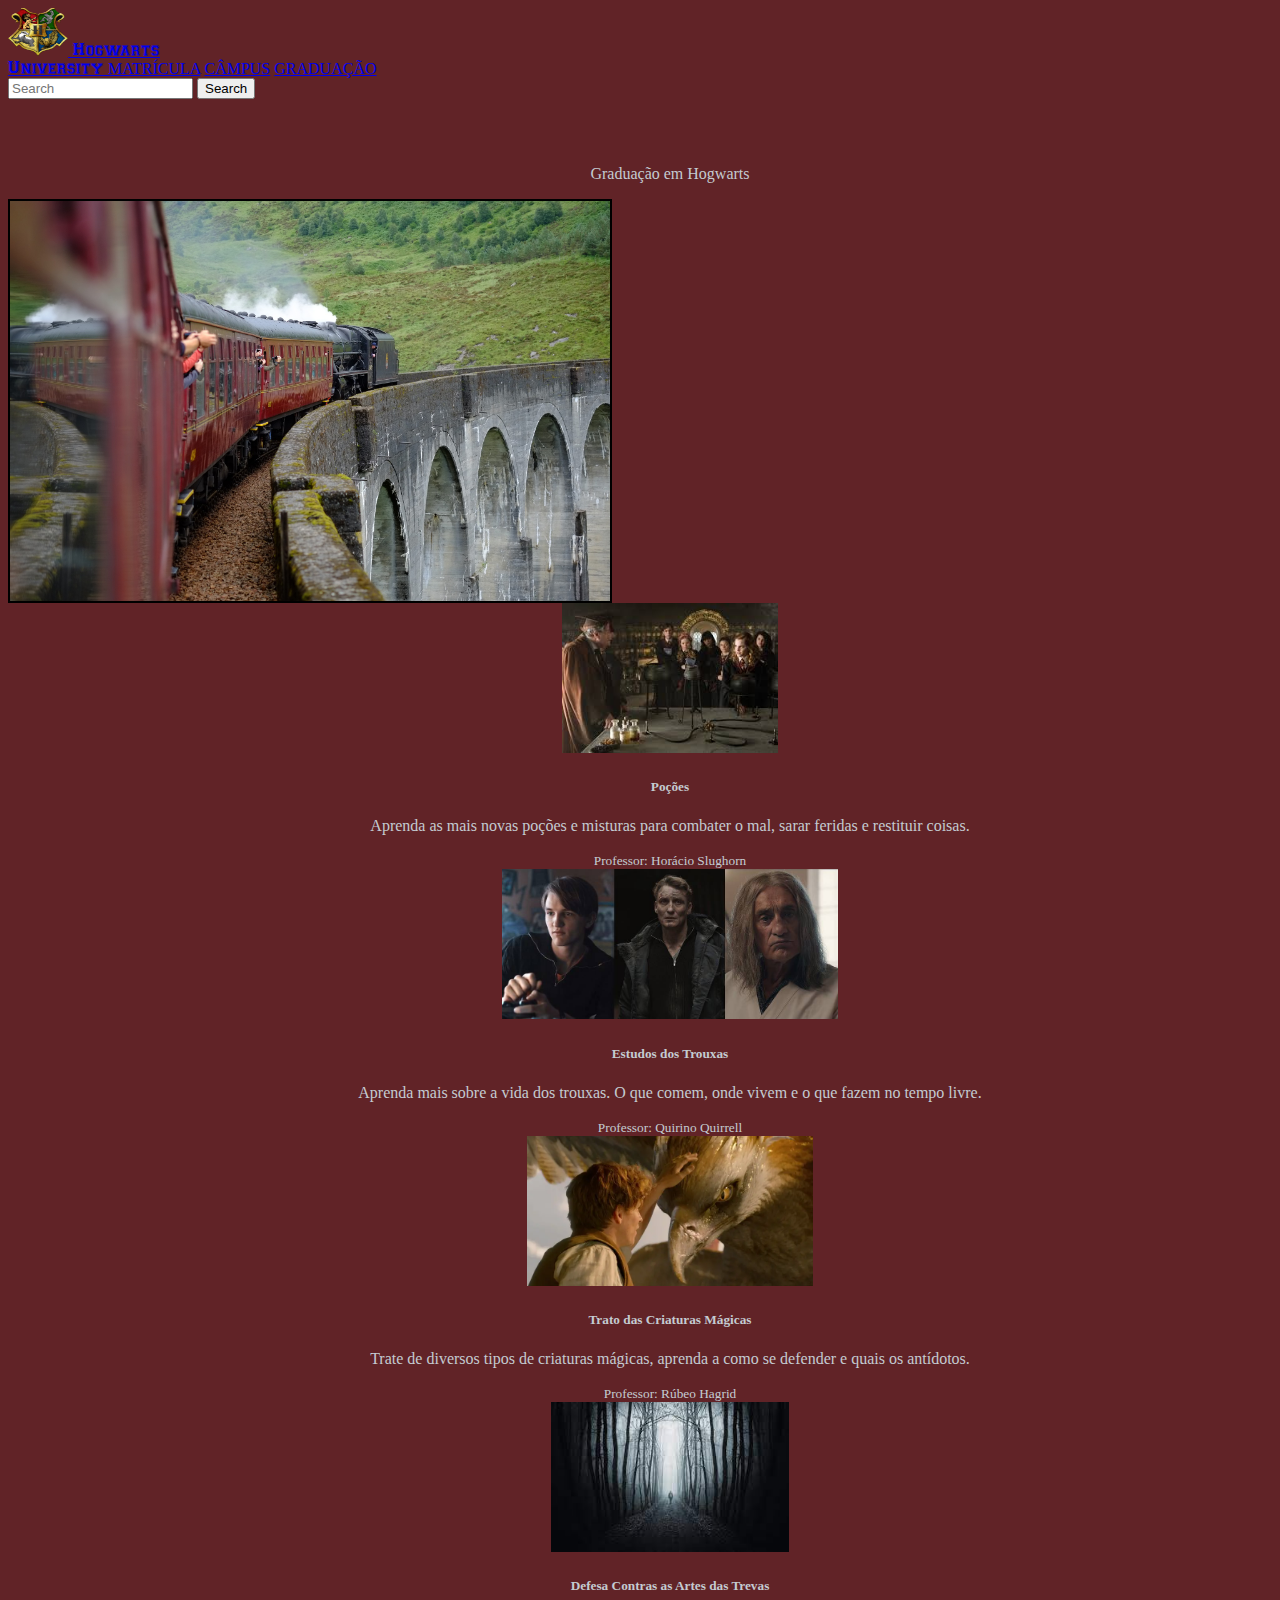
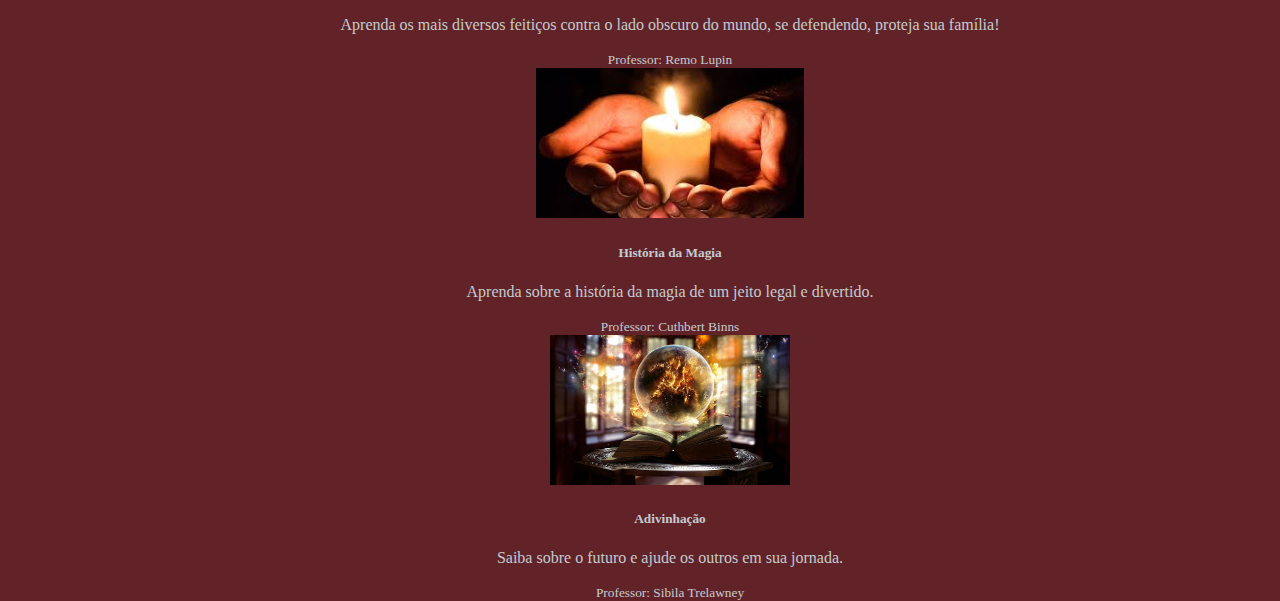
<file: cursos.html>
<!DOCTYPE html>
<html lang="en">
<head>
    <title>Document</title>
    <meta charset="UTF-8">
    <link rel="icon" href="IMAGENS/brasao.png">
    <meta http-equiv="X-UA-Compatible" content="IE=edge">
    <meta name="viewport" content="width=device-width, initial-scale=1.0">
    <link href="https://cdn.jsdelivr.net/npm/bootstrap@5.0.0-beta3/dist/css/bootstrap.min.css" rel="stylesheet" integrity="sha384-eOJMYsd53ii+scO/bJGFsiCZc+5NDVN2yr8+0RDqr0Ql0h+rP48ckxlpbzKgwra6" crossorigin="anonymous">
    <link rel="stylesheet" href="CSS/css1.css">
</head>
<body>
  <nav class="navbar navbar-light bg-dark text-white fixed-top ">
    <div class="container-fluid">
      <a class="navbar-brand fonte text-white" href="INDEX.html">
        <img src="IMAGENS/brasao.png" alt="aaa" width="60" height="48">
        Hogwarts <br> University
      </a>
      <a class="navbar-brand text-white" href="matricula.html">MATRÍCULA</a>
      <a class="navbar-brand text-white" href="campus.html">CÂMPUS</a>
      <a class="navbar-brand text-white" href="cursos.html">GRADUAÇÃO</a>
      <form class="d-flex">
        <input class="form-control me-2" type="search" placeholder="Search" aria-label="Search">
        <button class="btn btn-outline-light text-white" type="submit">Search</button>
      </form>
    </div>
  </nav>

    <nav class="container container1  mt-5">
        <p class="fw-bold fst-italic mt-4 fs-1">Graduação em Hogwarts</p>

        <div class="container imagem card bg-dark text-white">
            <img src="IMAGENS/travel-g59be2ffca_1920.jpg" class="card-img" alt="...">
            <div class="card-img-overlay">
              <h5 class="card-title">Hogwarts University</h5>
              <p class="card-text">Com diversos cursos Hogwarts University tem o melhor ensino no mundo mágico. Garanta já a sua vaga!</p>
            </div>
          </div>




          <div class="card-group mt-5">
            <div class="card bg-dark mx-2">
              <img src="IMAGENS/pocoes.jpg" class="card-img-top" alt="..." height="150px">
              <div class="card-body">
                <h5 class="card-title"> Poções</h5>
                <p class="card-text">Aprenda as mais novas poções e misturas para 
                  combater o mal, sarar feridas e restituir coisas.
                </p>
              </div>
              <div class="card-footer">
                <small class="text-muted">Professor: Horácio Slughorn</small>
              </div>
            </div>
            <div class="card bg-dark mx-2">
              <img src="IMAGENS/p.jpg" class="card-img-top" alt="..." height="150px">
              <div class="card-body">
                <h5 class="card-title">Estudos dos Trouxas</h5>
                <p class="card-text">Aprenda mais sobre a vida dos trouxas.
                   O que comem, onde vivem e o que fazem no tempo livre.
                </p>
              </div>
              <div class="card-footer">
                <small class="text-muted"> Professor: Quirino Quirrell</small>
              </div>
            </div>
            <div class="card bg-dark mx-2">
              <img src="IMAGENS/criatuiras.webp" class="card-img-top" alt="..." height="150px">
              <div class="card-body">
                <h5 class="card-title">	Trato das Criaturas Mágicas</h5>
                <p class="card-text">Trate de diversos tipos de criaturas mágicas, aprenda a como se defender e quais os antídotos.
                </p>
              </div>
              <div class="card-footer">
                <small class="text-muted">Professor: Rúbeo Hagrid</small>
              </div>
            </div>
          </div>

          <div class="card-group mt-5">
            <div class="card bg-dark mx-2">
              <img src="IMAGENS/trevas.jpg" class="card-img-top" alt="..." height="150px">
              <div class="card-body">
                <h5 class="card-title">Defesa Contras as Artes das Trevas</h5>
                <p class="card-text">Aprenda os mais diversos feitiços contra o lado obscuro do mundo, se defendendo, proteja sua família!
                </p>
              </div>
              <div class="card-footer">
                <small class="text-muted">Professor: Remo Lupin</small>
              </div>
            </div>
            <div class="card bg-dark mx-2">
              <img src="IMAGENS/magia.jpg" class="card-img-top" alt="..." height="150px">
              <div class="card-body">
                <h5 class="card-title">	História da Magia</h5>
                <p class="card-text">Aprenda sobre a história da magia de um jeito legal e divertido.
                </p>
              </div>
              <div class="card-footer">
                <small class="text-muted">Professor: Cuthbert Binns</small>
              </div>
            </div>
            <div class="card bg-dark mx-2">
              <img src="IMAGENS/adivinhacao.jpg" class="card-img-top" alt="..." height="150px" >
              <div class="card-body">
                <h5 class="card-title">	Adivinhação</h5>
                <p class="card-text">Saiba sobre o futuro e ajude os outros em sua jornada.</p>
              </div>
              <div class="card-footer">
                <small class="text-muted">Professor: Sibila Trelawney</small>
              </div>
            </div>
          </div>
    </nav>
    



    <script src="https://ajax.googleapis.com/ajax/libs/jquery/3.6.0/jquery.min.js"></script>
    <script src="https://cdn.jsdelivr.net/npm/@popperjs/core@2.9.1/dist/umd/popper.min.js" integrity="sha384-SR1sx49pcuLnqZUnnPwx6FCym0wLsk5JZuNx2bPPENzswTNFaQU1RDvt3wT4gWFG" crossorigin="anonymous"></script>
    <script src="https://cdn.jsdelivr.net/npm/bootstrap@5.0.0-beta3/dist/js/bootstrap.min.js" integrity="sha384-j0CNLUeiqtyaRmlzUHCPZ+Gy5fQu0dQ6eZ/xAww941Ai1SxSY+0EQqNXNE6DZiVc" crossorigin="anonymous"></script>
</body>
</html>
</file>
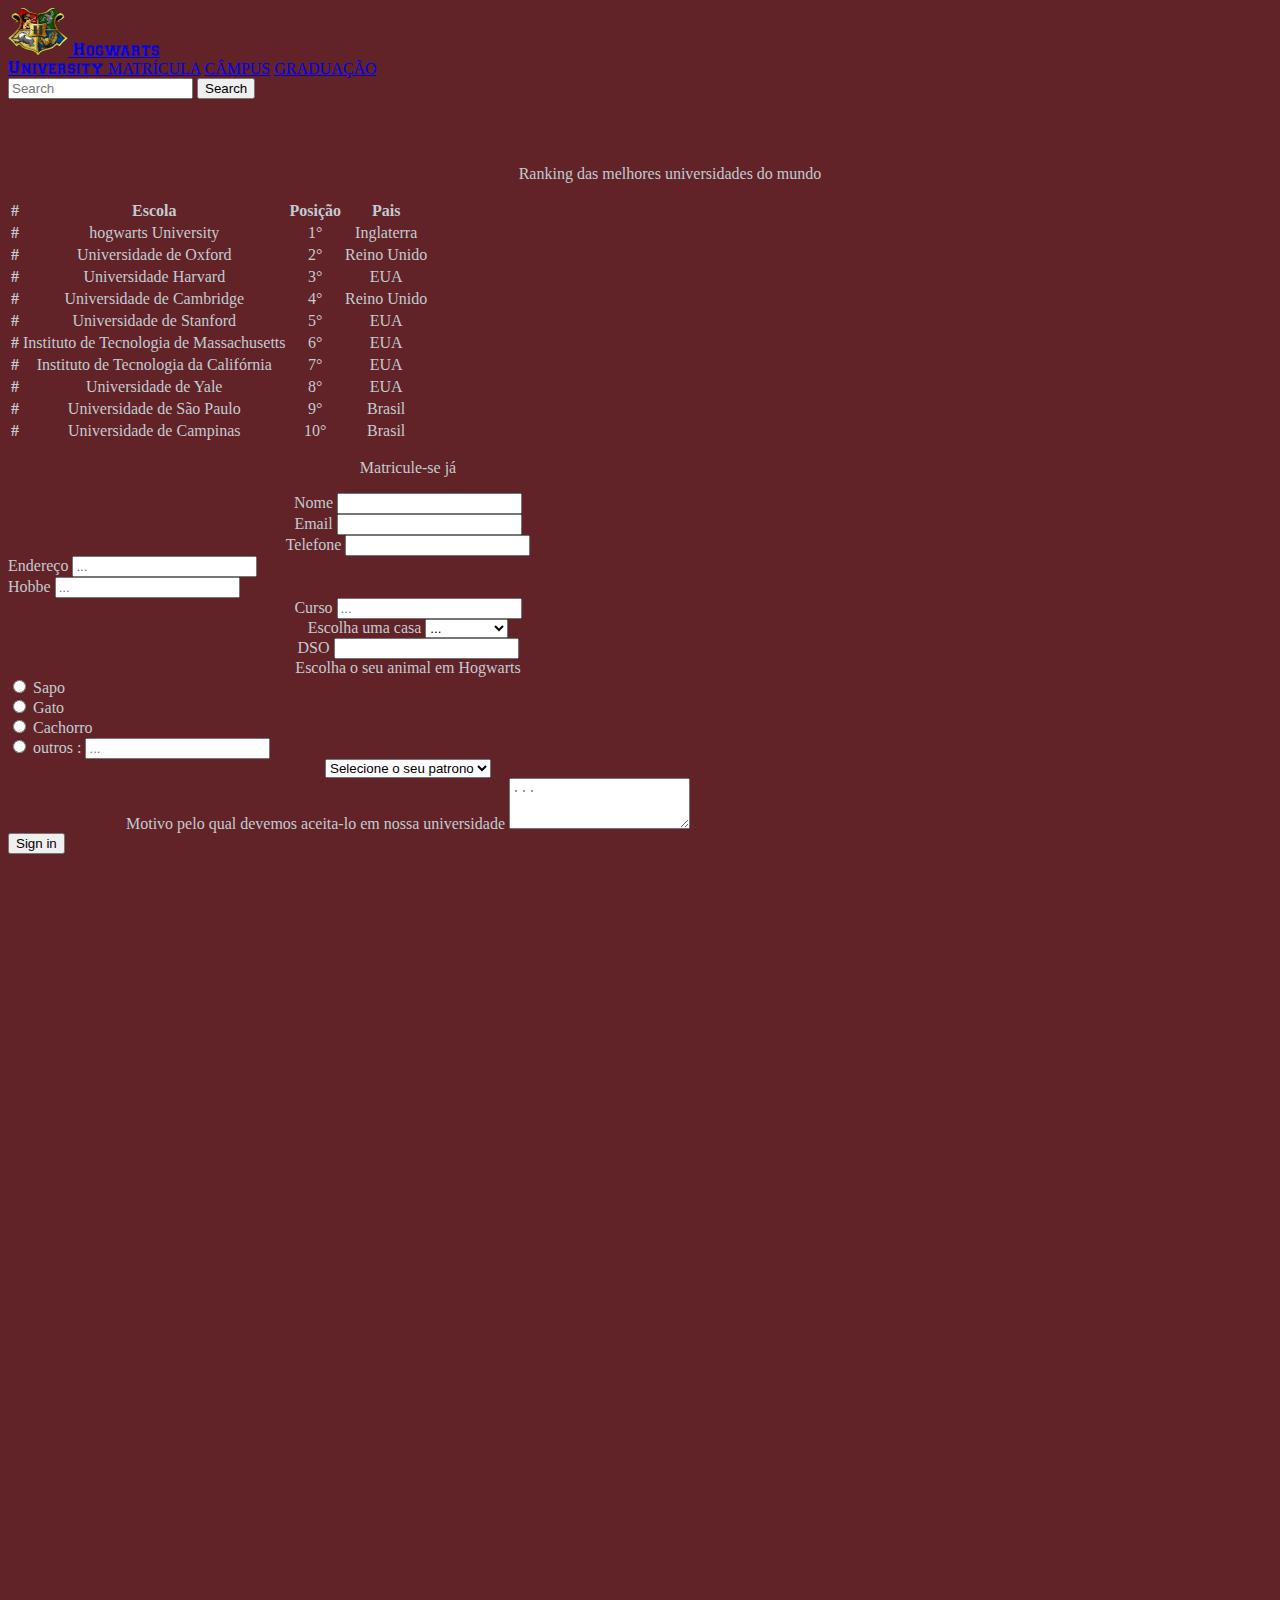
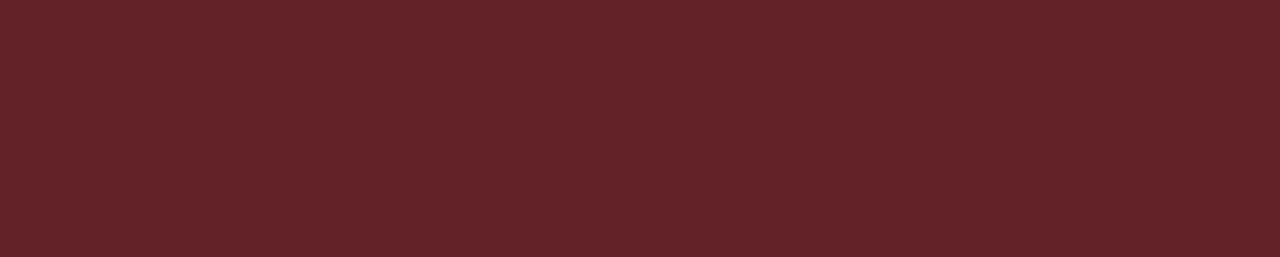
<file: matricula.html>
<!DOCTYPE html>
<html lang="en">
<head>
    <title>Document</title>
    <meta charset="UTF-8">
    <link rel="icon" href="IMAGENS/brasao.png">
    <meta http-equiv="X-UA-Compatible" content="IE=edge">
    <meta name="viewport" content="width=device-width, initial-scale=1.0">
    <link href="https://cdn.jsdelivr.net/npm/bootstrap@5.0.0-beta3/dist/css/bootstrap.min.css" rel="stylesheet" integrity="sha384-eOJMYsd53ii+scO/bJGFsiCZc+5NDVN2yr8+0RDqr0Ql0h+rP48ckxlpbzKgwra6" crossorigin="anonymous">
    <link rel="stylesheet" href="CSS/css1.css">
</head>
<body>
  <nav class="navbar navbar-light bg-dark text-white fixed-top ">
    <div class="container-fluid">
      <a class="navbar-brand fonte text-white text" href="INDEX.html">
        <img src="IMAGENS/brasao.png" alt="aaa" width="60" height="48" >
        Hogwarts <br> University
      </a>
      <a class="navbar-brand text-white" href="matricula.html">MATRÍCULA</a>
      <a class="navbar-brand text-white" href="campus.html">CÂMPUS</a>
      <a class="navbar-brand text-white" href="cursos.html">GRADUAÇÃO</a>
      <form class="d-flex">
        <input class="form-control me-2" type="search" placeholder="Search" aria-label="Search">
        <button class="btn btn-outline-light text-white" type="submit">Search</button>
      </form>
    </div>
  </nav>


    <nav class="container container1 mt-5">
        <p class="fw-bold fst-italic mt-4 fs-2">Ranking das melhores universidades do mundo</p>

        <table class="table bg-dark text-white">
            <thead>
              <tr>
                <th scope="col">#</th>
                <th scope="col">Escola</th>
                <th scope="col">Posição</th>
                <th scope="col">Pais</th>
              </tr>
            </thead>
            <tbody>
              <tr>
                <th scope="col">#</th>
                <td>hogwarts University</td>
                <td>1°</td>
                <td>Inglaterra</td>
              </tr>
              <tr>
                <th scope="col">#</th>
                <td>Universidade de Oxford</td>
                <td>2°</td>
                <td>Reino Unido</td>
              </tr>
              <tr>
                <th scope="col">#</th>
                <td>Universidade Harvard</td>
                <td>3°</td>
                <td>EUA</td>
              </tr>
              <tr>
                <th scope="col">#</th>
                <td>Universidade de Cambridge</td>
                <td>4°</td>
                <td>Reino Unido</td>
              </tr>
              <tr>
                <th scope="col">#</th>
                <td>Universidade de Stanford</td>
                <td>5°</td>
                <td>EUA</td>
              </tr>
              <tr>
                <th scope="col">#</th>
                <td>Instituto de Tecnologia de Massachusetts</td>
                <td>6°</td>
                <td>EUA</td>
              </tr>
              <tr>
                <th scope="col">#</th>
                <td>Instituto de Tecnologia da Califórnia</td>
                <td>7°</td>
                <td>EUA</td>
              </tr>
              <tr>
                <th scope="col">#</th>
                <td>Universidade de Yale</td>
                <td>8°</td>
                <td>EUA</td>
              </tr>
              <tr>
                <th scope="col">#</th>
                <td>Universidade de São Paulo</td>
                <td>9°</td>
                <td>Brasil</td>
              </tr>
              <tr>
                <th scope="col">#</th>
                <td>Universidade de Campinas</td>
                <td>10°</td>
                <td>Brasil</td>
              </tr>
            </tbody>
          </table>
    <nav class="container matricula mt-5">
        <p class="fw-bold fst-italic mt-4 fs-1">Matricule-se já</p>

        <form class="row g-3 ">
            <div class="input-group input-group-sm mb-3">
                <span class="input-group-text " id="inputGroup-sizing-sm">Nome</span>
                <input type="text" class="form-control bg-dark text-white" aria-label="Sizing example input" aria-describedby="inputGroup-sizing-sm">
              </div>
            <div class="col-md-6">
              <label for="inputEmail4" class="form-label">Email</label>
              <input type="email" class="form-control bg-dark text-white" id="inputEmail4">
            </div>
            <div class="col-md-6">
              <label for="inputPassword4" class="form-label">Telefone</label>
              <input type="password" class="form-control bg-dark text-white" id="inputPassword4">
            </div>
            <div class="col-12">
              <label for="inputAddress" class="form-label">Endereço</label>
              <input type="text" class="form-control bg-dark text-white" id="inputAddress" placeholder="...">
            </div>
            <div class="col-12">
              <label for="inputAddress2" class="form-label">Hobbe</label>
              <input type="text" class="form-control bg-dark text-white" id="inputAddress2" placeholder="...">
            </div>
            <div class="col-md-6">
              <label for="inputCity" class="form-label">Curso</label>
              <input type="text" class="form-control bg-dark text-white" id="inputCity" placeholder="...">
            </div>
            <div class="col-md-4">
              <label for="inputState" class="form-label">Escolha uma casa </label>
              <select id="inputState" class="form-select bg-dark text-white">
                <option selected>...</option>
                <option>Grifinória</option>
                <option>Lufa-Lufa</option>
                <option>Corvinal</option>
                <option>Sonserina</option>
              </select>
            </div>
            <div class="col-md-2">
              <label for="inputZip" class="form-label">DSO</label>
              <input type="text" class="form-control bg-dark text-white" id="inputZip">
            </div>
            <label for="inputState" class="form-label">Escolha o seu animal em Hogwarts</label>
            <div class="col-12">
              <div class="form-check">
                <input class="form-check-input" type="radio" name="flexRadioDefault" id="flexRadioDefault1">
                <label class="form-check-label " for="flexRadioDefault1">
                  Sapo
                </label>
              </div>
              <div class="form-check">
                <input class="form-check-input" type="radio" name="flexRadioDefault" id="flexRadioDefault2">
                <label class="form-check-label" for="flexRadioDefault2">
                  Gato
                </label>
              </div>
              <div class="form-check">
                <input class="form-check-input" type="radio" name="flexRadioDefault" id="flexRadioDefault3">
                <label class="form-check-label " for="flexRadioDefault3">
                  Cachorro
                </label>
              </div>
              <div class="form-check">
                <input class="form-check-input" type="radio" name="flexRadioDefault" id="flexRadioDefault4">
                <label class="form-check-label" for="flexRadioDefault4">
                  outros
                </label>
                <label for="inputCity" class="form-label">:</label>
                <input type="text" class="form-control bg-dark text-white" id="inputCity" placeholder="...">
              </div>
            </div>
            <select class="form-select bg-dark text-white" aria-label="Default select example">
                <option selected>Selecione o seu patrono</option>
                <option value="1">Fênix</option>
                <option value="2">Hipogrifo</option>
                <option value="3">Lobisomem</option>
              </select>
            <div class="mb-3">
                <label for="exampleFormControlTextarea1" class="form-label">Motivo pelo qual devemos aceita-lo em nossa universidade</label>
                <textarea class="form-control bg-dark text-white" id="exampleFormControlTextarea1" rows="3" placeholder="..."></textarea>
            </div>
            <div class="col-12">
              <button type="submit" class="btn btn-dark bg-dark text-white">Sign in</button>
            </div>
          </form>


    </nav>
    



    <script src="https://ajax.googleapis.com/ajax/libs/jquery/3.6.0/jquery.min.js"></script>
    <script src="https://cdn.jsdelivr.net/npm/@popperjs/core@2.9.1/dist/umd/popper.min.js" integrity="sha384-SR1sx49pcuLnqZUnnPwx6FCym0wLsk5JZuNx2bPPENzswTNFaQU1RDvt3wT4gWFG" crossorigin="anonymous"></script>
    <script src="https://cdn.jsdelivr.net/npm/bootstrap@5.0.0-beta3/dist/js/bootstrap.min.js" integrity="sha384-j0CNLUeiqtyaRmlzUHCPZ+Gy5fQu0dQ6eZ/xAww941Ai1SxSY+0EQqNXNE6DZiVc" crossorigin="anonymous"></script>
</body>
</html>
</file>
<file: CSS/css1.css>
.container1{
    width: 1324px;
    height: 1700px;
    text-align: center;
    padding-top: 50px ;
}
.containerx{
    width: 1324px;
    height: 1700px;
   padding-top: 5000px;
} 

body{
    background-color:rgb(97, 35, 39);
    color: rgb(196, 203, 209);
}

.matricula{
    width: 800px;
    height: 900px;
    text-align: center;
}

.imagem{
    width: 600px;
    height: 400px;
    overflow: hidden;
    border: 2px solid #000;
 }
 
 .imagem img{
    width: 100%;
    height: 100%;
    -webkit-transition: -webkit-transform .5s ease;
    transition: transform .5s ease;
 }
 
 .imagem:hover img{
    -webkit-transform: scale(1.1);
    transform: scale(1.1);
 }

 @font-face {
    font-family: 'Collegiate';
    src: url(./CollegiateFLF.ttf);
}

.fonte {
    font-family: 'Collegiate';
}

.box{
    width: 150px;
    height: 100px;
}
.col-12{
    text-align: left;
}
</file>
